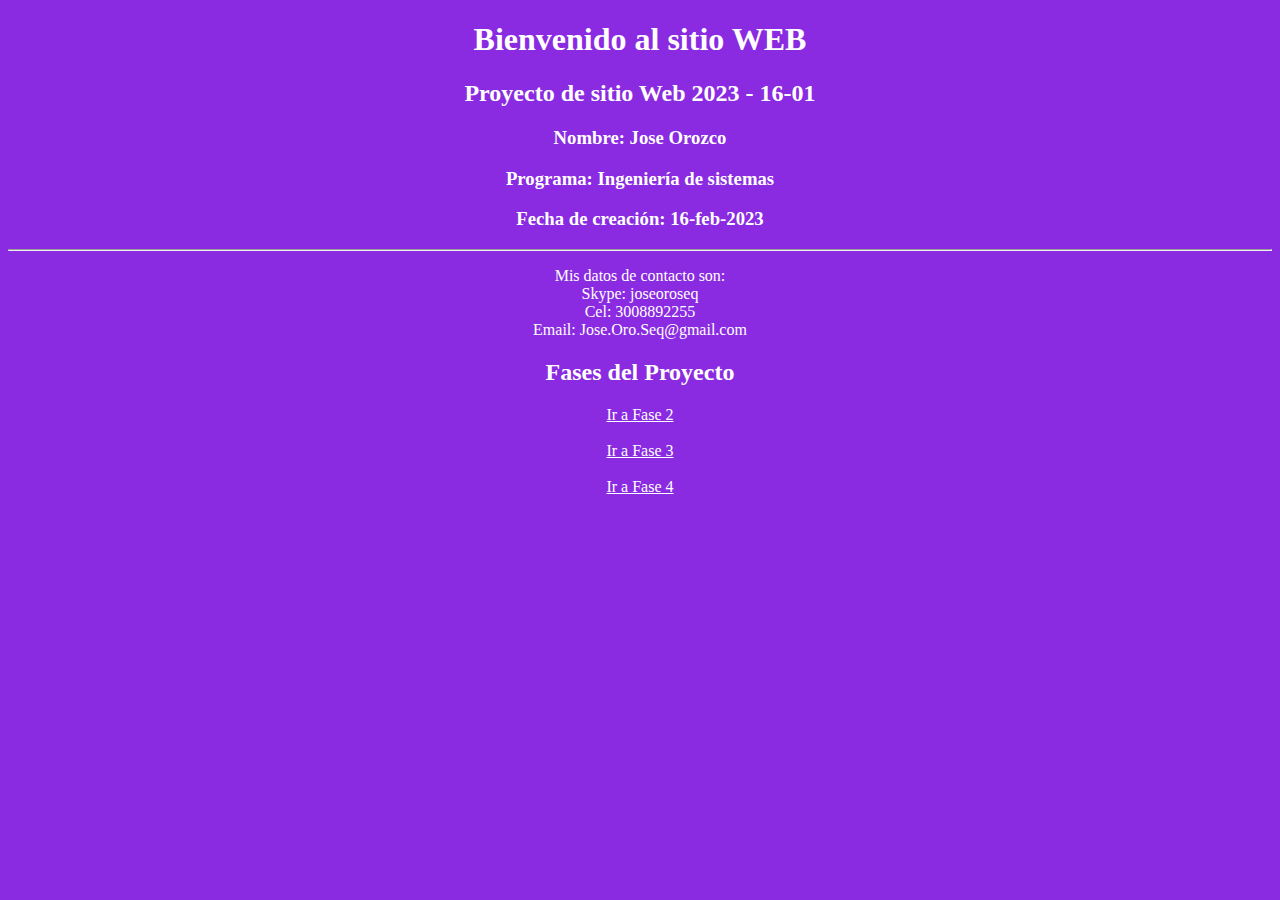
<file: index.html>
<!DOCTYPE html>
<html lang="es">
<head>
    <meta charset="UTF-8">
    <meta http-equiv="X-UA-Compatible" content="IE=edge">
    <meta name="viewport" content="width=device-width, initial-scale=1.0">
    <title>Document</title>
</head>
<style>
    *{
        text-align: center;
        background-color: blueviolet;
        color: white;
    }

</style>
<body>

    <h1>Bienvenido al sitio WEB</h1>
    <h2>Proyecto de sitio Web 2023 - 16-01</h2>
    <h3>Nombre: Jose Orozco</h3>
    <h3>Programa: Ingeniería de sistemas</h3>
    <h3>Fecha de creación: 16-feb-2023</h3>
    <hr>
    <p>Mis datos de contacto son: <br>
        Skype: joseoroseq <br>
        Cel: 3008892255 <br>
        Email: Jose.Oro.Seq@gmail.com <br>
    </p> 
    <h2>Fases del Proyecto</h2>
    <a href="Fase2/design.html">Ir a Fase 2</a> <br> <br>    
    <a href="Fase3/index.html">Ir a Fase 3</a> <br> <br>   
    <a href="Fase4/index.html">Ir a Fase 4</a> <br> <br>    
</body>
</html>
</file>
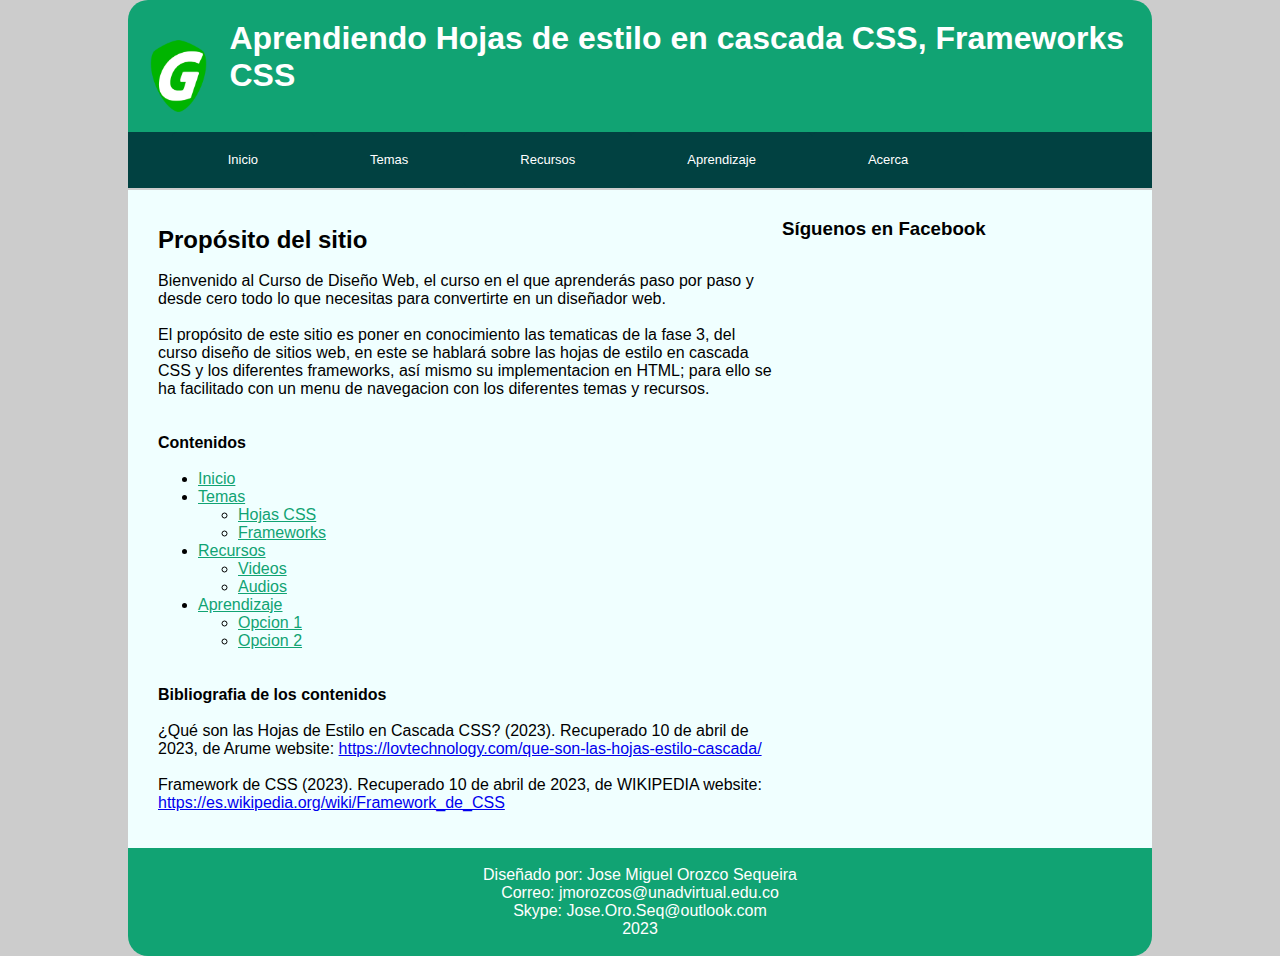
<file: Fase3/index.html>
<!DOCTYPE html>
<html lang="es">
<head>
    <meta charset="UTF-8">
    <meta http-equiv="X-UA-Compatible" content="IE=edge">
    <meta name="viewport" content="width=device-width, initial-scale=1.0">
    <link href="styles.css" rel="stylesheet" type="text/css"/>
    <title>Document</title>
</head>
<body>
    <header>
        <img src="images/Logo2.png" alt="Logo del sitio" height="46px" width="62px" id="logoimage">
        <h1>Aprendiendo Hojas de estilo en cascada CSS, Frameworks CSS</H1></header>
<Nav>
    <ul class="menu">
        <li><a href="index.html">Inicio</a></li>
        <li><a href="#">Temas</a>
            <ul>
                <li><a href="tema1.html">Hojas CSS</a></li>
                <li><a href="tema2.html">Frameworks</a></li>
            </ul>
        </li>
        <li><a href="#">Recursos</a>
        <ul>
            <li><a href="recurso1.html">Videos</a></li>
            <li><a href="recurso2.html">Audios</a></li>
        </ul>
        </li>
        <li><a href="#">Aprendizaje</a>
            <ul>
                <li><a href="#">Opcion 1</a></li>
                <li><a href="#">Opcion 2</a></li>
            </ul>
        </li>
        <li><a href="acerca.html">Acerca</a></li>
    </ul>
</Nav>
    <section>
        <article>
            <br><br>
            <h2>Propósito del sitio</h2> <br>
            <p>Bienvenido al Curso de Diseño Web, el curso en el que aprenderás paso por paso y desde cero todo lo que necesitas para convertirte en un diseñador web. <br> <br>
            El propósito de este sitio es poner en conocimiento las tematicas de la fase 3, del curso diseño de sitios web, en este se hablará sobre las hojas de estilo en cascada CSS y los diferentes frameworks, así mismo su implementacion en HTML; para ello se ha facilitado con un menu de navegacion con los diferentes temas y recursos.</p> <br> <br>
            
                <h4>Contenidos</h4> <br>

                <ul class="tcontenido">
                    <li><a href="index.html">Inicio</a></li>
                    <li><a href="#">Temas</a>
                        <ul>
                            <li><a href="tema1.html">Hojas CSS</a></li>
                            <li><a href="tema2.html">Frameworks</a></li>
                        </ul>
                    </li>
                    <li><a href="#">Recursos</a>
                    <ul>
                        <li><a href="recurso1.html">Videos</a></li>
                        <li><a href="recurso2.html">Audios</a></li>
                    </ul>
                    </li>
                    <li><a href="#">Aprendizaje</a>
                        <ul>
                            <li><a href="#">Opcion 1</a></li>
                            <li><a href="#">Opcion 2</a></li>
                        </ul>
                    </li>
                    
                </ul><br> <br>

                
                <h4>Bibliografia de los contenidos</h4> <br>
                <p>¿Qué son las Hojas de Estilo en Cascada CSS? (2023). Recuperado 10 de abril de 2023, de Arume website: <a href="https://lovtechnology.com/que-son-las-hojas-estilo-cascada/" rel="nofollow" target="_blank">https://lovtechnology.com/que-son-las-hojas-estilo-cascada/</a> </p>
                <br>
                 <p>Framework de CSS (2023). Recuperado 10 de abril de 2023, de WIKIPEDIA website: <a href="https://es.wikipedia.org/wiki/Framework_de_CSS" rel="nofollow" target="_blank">https://es.wikipedia.org/wiki/Framework_de_CSS</a></p> <br> <br>

            </p>
        </article>
        <aside> <br><h3>Síguenos en Facebook</h3> <br>
            <iframe src="https://www.facebook.com/plugins/page.php?href=https%3A%2F%2Ffacebook.com%2FUniversidadUNAD%2F&tabs=timeline&width=340&height=500&small_header=false&adapt_container_width=true&hide_cover=false&show_facepile=true&appId" width="340" height="500" style="border:none;overflow:hidden" scrolling="no" frameborder="0" allowfullscreen="true" allow="autoplay; clipboard-write; encrypted-media; picture-in-picture; web-share"></iframe>
        </aside>
    </section>
    <Footer>
        <br><p>Diseñado por: Jose Miguel Orozco Sequeira</p>
        <p>Correo: jmorozcos@unadvirtual.edu.co</p>
        <p>Skype: Jose.Oro.Seq@outlook.com</p>
        <p>2023</p> <br>
    </Footer>
</body>
</html>
</file>
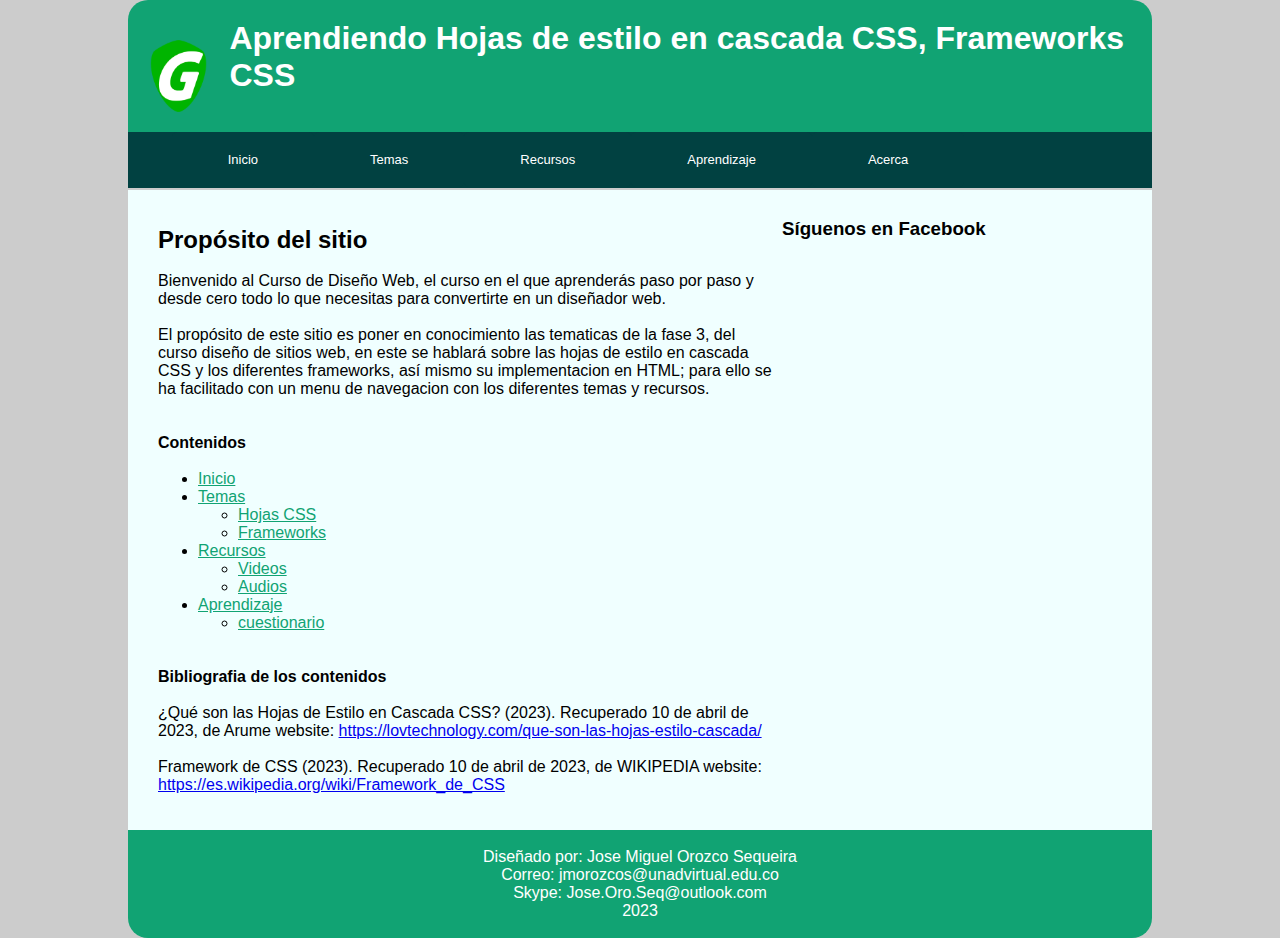
<file: Fase4/index.html>
<!DOCTYPE html>
<html lang="es">
<head>
    <meta charset="UTF-8">
    <meta http-equiv="X-UA-Compatible" content="IE=edge">
    <meta name="viewport" content="width=device-width, initial-scale=1.0">
    <link href="styles.css" rel="stylesheet" type="text/css"/>
    <title>Document</title>
</head>
<body>
    <header>
        <img src="images/Logo2.png" alt="Logo del sitio" height="46px" width="62px" id="logoimage">
        <h1>Aprendiendo Hojas de estilo en cascada CSS, Frameworks CSS</H1></header>
<Nav>
    <ul class="menu">
        <li><a href="index.html">Inicio</a></li>
        <li><a href="#">Temas</a>
            <ul>
                <li><a href="tema1.html">Hojas CSS</a></li>
                <li><a href="tema2.html">Frameworks</a></li>
            </ul>
        </li>
        <li><a href="#">Recursos</a>
        <ul>
            <li><a href="recurso1.html">Videos</a></li>
            <li><a href="recurso2.html">Audios</a></li>
        </ul>
        </li>
        <li><a href="#">Aprendizaje</a>
            <ul>
                <li><a href="cuestionario.html">cuestionario</a></li>
            </ul>
        </li>
        <li><a href="acerca.html">Acerca</a></li>
    </ul>
</Nav>
    <section>
        <article>
            <br><br>
            <h2>Propósito del sitio</h2> <br>
            <p>Bienvenido al Curso de Diseño Web, el curso en el que aprenderás paso por paso y desde cero todo lo que necesitas para convertirte en un diseñador web. <br> <br>
            El propósito de este sitio es poner en conocimiento las tematicas de la fase 3, del curso diseño de sitios web, en este se hablará sobre las hojas de estilo en cascada CSS y los diferentes frameworks, así mismo su implementacion en HTML; para ello se ha facilitado con un menu de navegacion con los diferentes temas y recursos.</p> <br> <br>
            
                <h4>Contenidos</h4> <br>

                <ul class="tcontenido">
                    <li><a href="index.html">Inicio</a></li>
                    <li><a href="#">Temas</a>
                        <ul>
                            <li><a href="tema1.html">Hojas CSS</a></li>
                            <li><a href="tema2.html">Frameworks</a></li>
                        </ul>
                    </li>
                    <li><a href="#">Recursos</a>
                    <ul>
                        <li><a href="recurso1.html">Videos</a></li>
                        <li><a href="recurso2.html">Audios</a></li>
                    </ul>
                    </li>
                    <li><a href="#">Aprendizaje</a>
                        <ul>
                            <li><a href="cuestionario.html">cuestionario</a></li>
                        </ul>
                    </li>
                    
                </ul><br> <br>

                
                <h4>Bibliografia de los contenidos</h4> <br>
                <p>¿Qué son las Hojas de Estilo en Cascada CSS? (2023). Recuperado 10 de abril de 2023, de Arume website: <a href="https://lovtechnology.com/que-son-las-hojas-estilo-cascada/" rel="nofollow" target="_blank">https://lovtechnology.com/que-son-las-hojas-estilo-cascada/</a> </p>
                <br>
                 <p>Framework de CSS (2023). Recuperado 10 de abril de 2023, de WIKIPEDIA website: <a href="https://es.wikipedia.org/wiki/Framework_de_CSS" rel="nofollow" target="_blank">https://es.wikipedia.org/wiki/Framework_de_CSS</a></p> <br> <br>

            </p>
        </article>
        <aside> <br><h3>Síguenos en Facebook</h3> <br>
            <iframe src="https://www.facebook.com/plugins/page.php?href=https%3A%2F%2Ffacebook.com%2FUniversidadUNAD%2F&tabs=timeline&width=340&height=500&small_header=false&adapt_container_width=true&hide_cover=false&show_facepile=true&appId" width="340" height="500" style="border:none;overflow:hidden" scrolling="no" frameborder="0" allowfullscreen="true" allow="autoplay; clipboard-write; encrypted-media; picture-in-picture; web-share"></iframe>
        </aside>
    </section>
    <Footer>
        <br><p>Diseñado por: Jose Miguel Orozco Sequeira</p>
        <p>Correo: jmorozcos@unadvirtual.edu.co</p>
        <p>Skype: Jose.Oro.Seq@outlook.com</p>
        <p>2023</p> <br>
    </Footer>
</body>
</html>
</file>
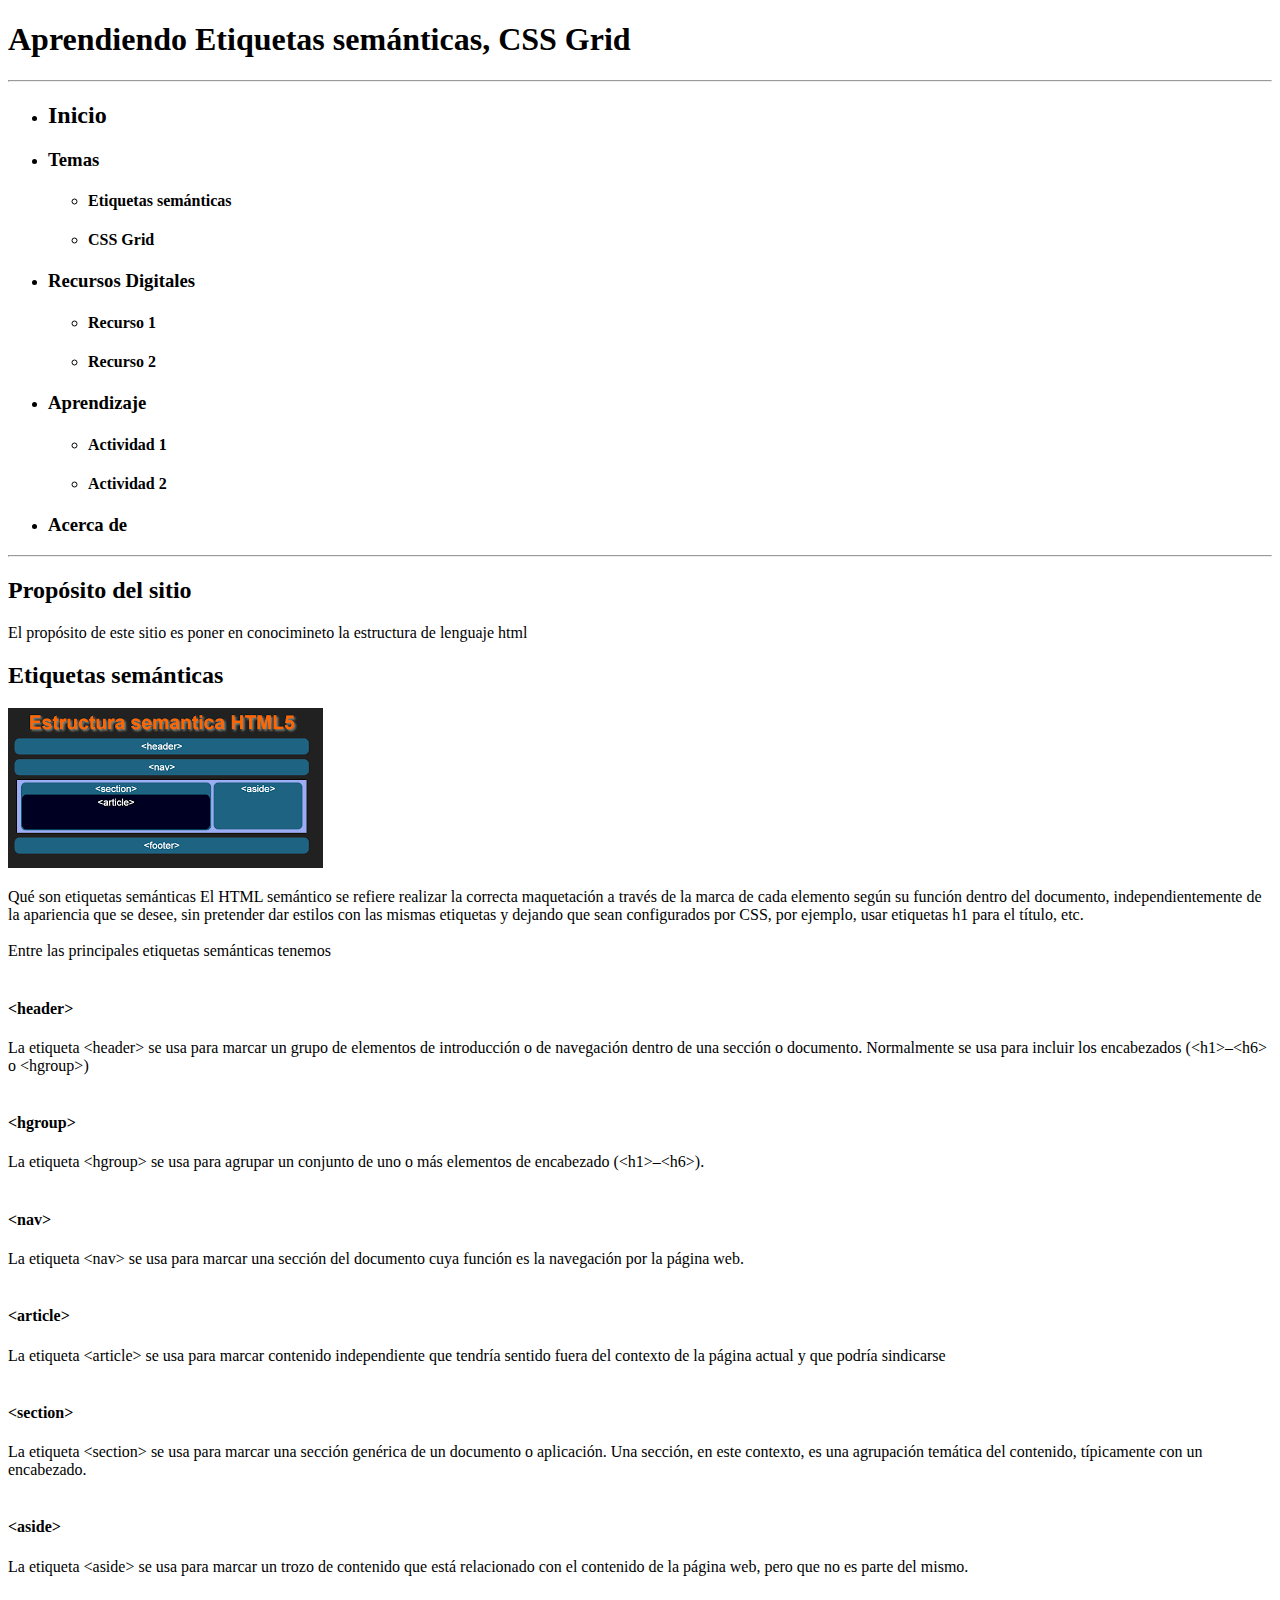
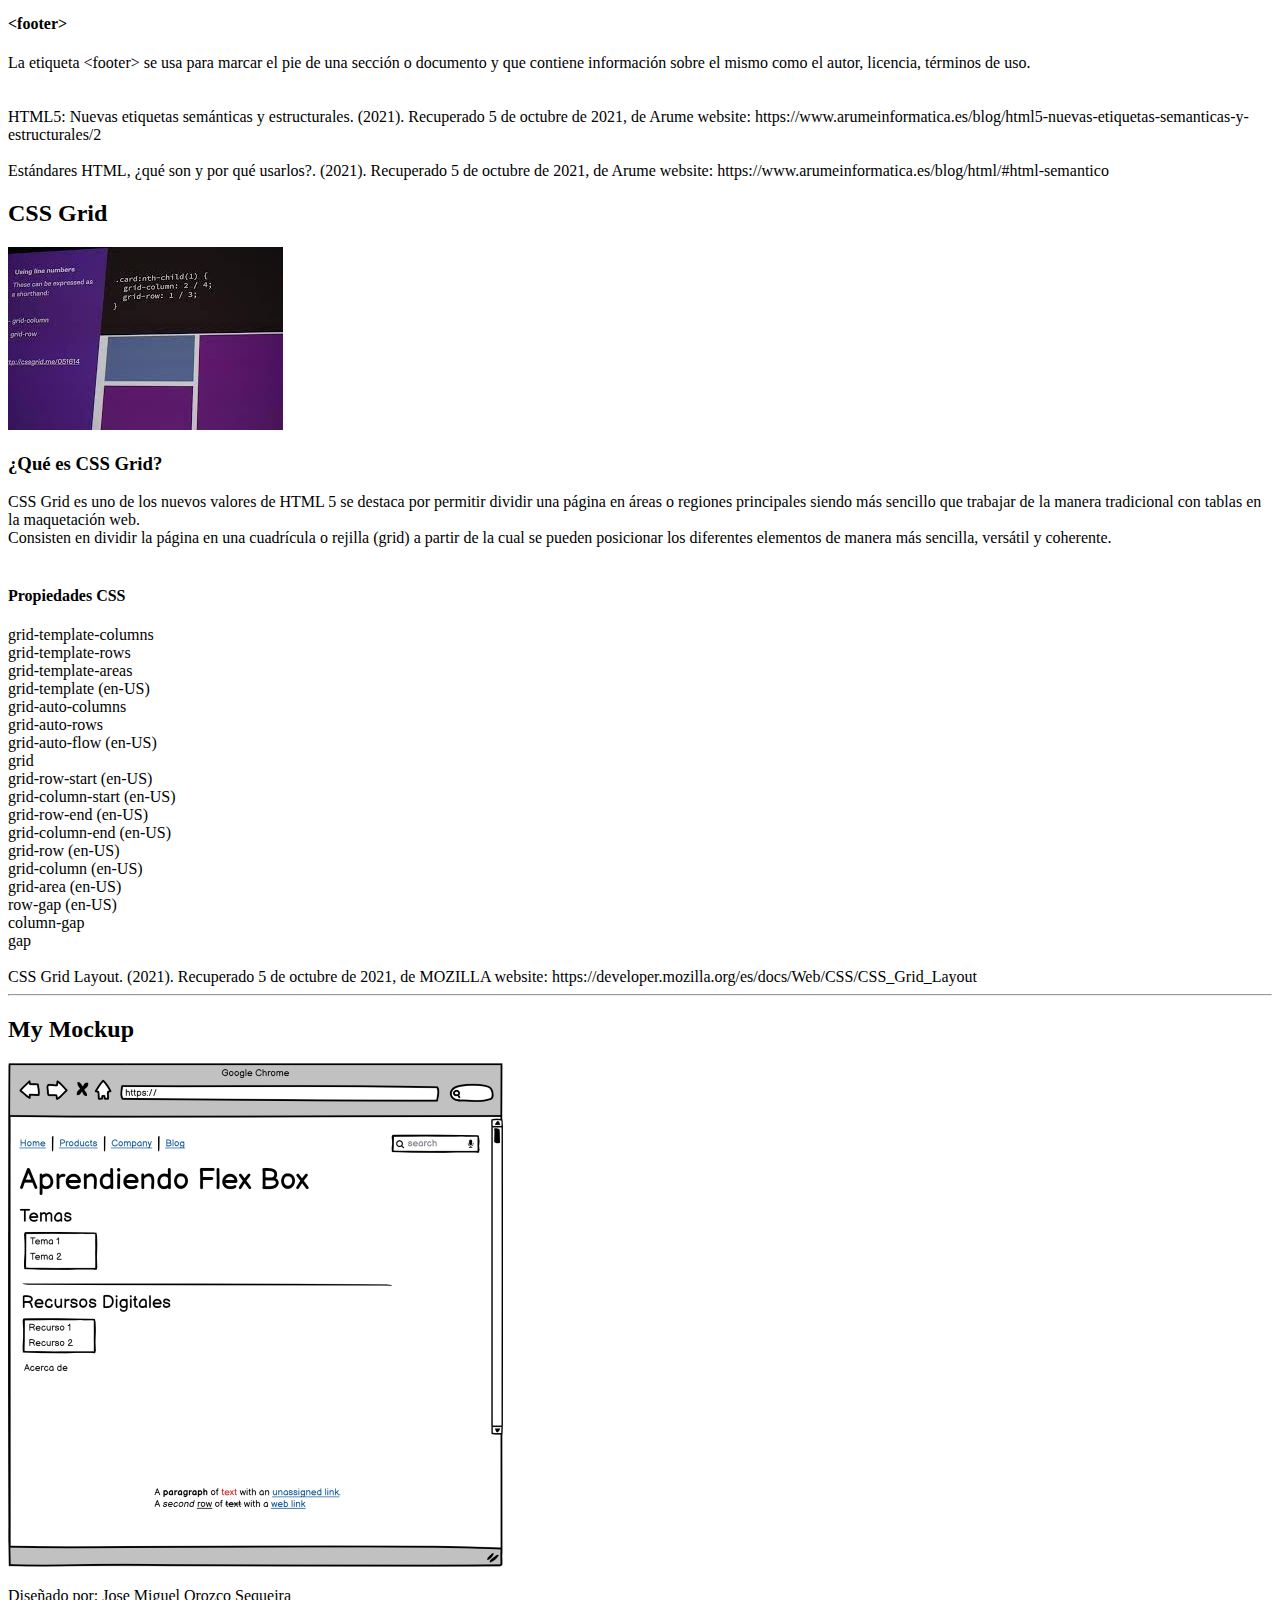
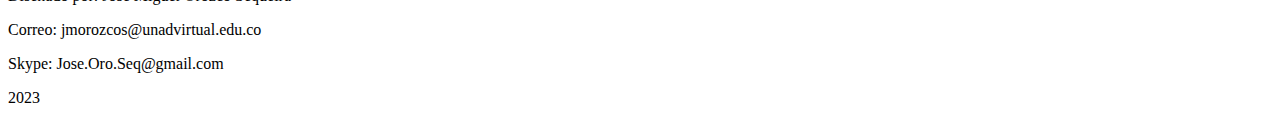
<file: Fase2/design.html>
<!DOCTYPE html>
<html lang="es">
<head>
    <meta charset="UTF-8">
    <meta http-equiv="X-UA-Compatible" content="IE=edge">
    <meta name="viewport" content="width=device-width, initial-scale=1.0">
    <title>Document</title>
</head>
<body>
    <header>
        <h1>Aprendiendo Etiquetas semánticas, CSS Grid</h1>
    </header>
    <hr>
        <nav>
            <ul>
                <li><h2>Inicio</h2></li>
                <li><h3>Temas</h3></li>
                <ul>
                    <li><h4>Etiquetas semánticas</h4></li>
                    <li><h4>CSS Grid</h4></li>
                </ul>
                <li><h3>Recursos Digitales</h3></li>
                <ul>
                    <li><h4>Recurso 1</h4></li>
                    <li><h4>Recurso 2</h4></li>
                </ul>
                <li><h3>Aprendizaje</h3></li>
                <ul>
                    <li><h4>Actividad 1</h4></li>
                    <li><h4>Actividad 2</h4></li>
                </ul>

                <li><h3>Acerca de</h3></li>

            </ul>
        </nav>
    <hr>
    <!-- Contenido principal de la página -->
    <main>
        <section>
            <h2>Propósito del sitio</h2>
            <p>El propósito de este sitio es poner en conocimineto la estructura de lenguaje html </p>
            <article>
                <h2>Etiquetas semánticas</h2>
                <img src="img/semantica1.png" alt="Digitales">
                <p> Qué son etiquetas semánticas
                    El HTML semántico se refiere realizar la correcta maquetación a través de la marca de cada elemento según su función dentro del documento, independientemente de la apariencia que se desee, sin pretender dar estilos con las mismas etiquetas y dejando que sean configurados por CSS, por ejemplo, usar etiquetas h1 para el título, etc. <br> <br>
                    Entre las principales etiquetas semánticas tenemos <br></br>
<h4>&lt;header&gt;</h4>
La etiqueta &lt;header&gt; se usa para marcar un grupo de elementos de introducción o de navegación dentro de una sección o documento. Normalmente se usa para incluir los encabezados (&lt;h1&gt;–&lt;h6&gt; o &lt;hgroup&gt;) <br> <br>
<h4>&lt;hgroup&gt;</h4>
La etiqueta &lt;hgroup&gt; se usa para agrupar un conjunto de uno o más elementos de encabezado (&lt;h1&gt;–&lt;h6&gt;). <br> <br>
<h4>&lt;nav&gt;</h4>
La etiqueta &lt;nav&gt; se usa para marcar una sección del documento cuya función es la navegación por la página web. <br> <br>
<h4>&lt;article&gt;</h4>
La etiqueta &lt;article&gt; se usa para marcar contenido independiente que tendría sentido fuera del contexto de la página actual y que podría sindicarse <br> <br>
<h4>&lt;section&gt;</h4>
La etiqueta &lt;section&gt; se usa para marcar una sección genérica de un documento o aplicación. Una sección, en este contexto, es una agrupación temática del contenido, típicamente con un encabezado. <br> <br>
<h4>&lt;aside&gt;</h4>
La etiqueta &lt;aside&gt; se usa para marcar un trozo de contenido que está relacionado con el contenido de la página web, pero que no es parte del mismo. <br> <br>
<h4>&lt;footer&gt;</h4>
La etiqueta &lt;footer&gt; se usa para marcar el pie de una sección o documento y que contiene información sobre el mismo como el autor, licencia, términos de uso. <br> <br> <br>

HTML5: Nuevas etiquetas semánticas y estructurales. (2021). Recuperado 5 de octubre de 2021, de Arume website: https://www.arumeinformatica.es/blog/html5-nuevas-etiquetas-semanticas-y-estructurales/2 <br> <br>

Estándares HTML, ¿qué son y por qué usarlos?. (2021). Recuperado 5 de octubre de 2021, de Arume website: https://www.arumeinformatica.es/blog/html/#html-semantico

                </p>
                
            </article>
            <h2>CSS Grid</h2>
            <img src="img/CSS.jfif" alt="D">
            <p> <h3>¿Qué es CSS Grid?</h3>
                CSS Grid es uno de los nuevos valores de HTML 5 se destaca por permitir dividir una página en áreas o regiones principales siendo más sencillo que trabajar de la manera tradicional con tablas en la maquetación web. <br>
                Consisten en dividir la página en una cuadrícula o rejilla (grid) a partir de la cual se pueden posicionar los diferentes elementos de manera más sencilla, versátil y coherente. <br> <br>
                
                <h4>Propiedades CSS</h4>

                grid-template-columns <br>
                grid-template-rows <br>
                grid-template-areas <br>
                grid-template (en-US) <br>
                grid-auto-columns <br>
                grid-auto-rows <br>
                grid-auto-flow (en-US) <br>
                grid <br>
                grid-row-start (en-US) <br>
                grid-column-start (en-US) <br>
                grid-row-end (en-US) <br>
                grid-column-end (en-US) <br>
                grid-row (en-US) <br>
                grid-column (en-US) <br>
                grid-area (en-US) <br>
                row-gap (en-US) <br>
                column-gap <br>
                gap <br> <br>
            
            CSS Grid Layout. (2021). Recuperado 5 de octubre de 2021, de MOZILLA website: https://developer.mozilla.org/es/docs/Web/CSS/CSS_Grid_Layout <br>
        
        </section>
    </main>

    <hr>
    <h2>My Mockup</h2>

    <img src="img/Wireframe1.png" alt="Mockup">

    <Footer>
        <p>Diseñado por: Jose Miguel Orozco Sequeira</p>
        <p>Correo: jmorozcos@unadvirtual.edu.co</p>
        <p>Skype: Jose.Oro.Seq@gmail.com</p>
        <p>2023</p>
    </Footer>
    
</body>
</html>
</file>
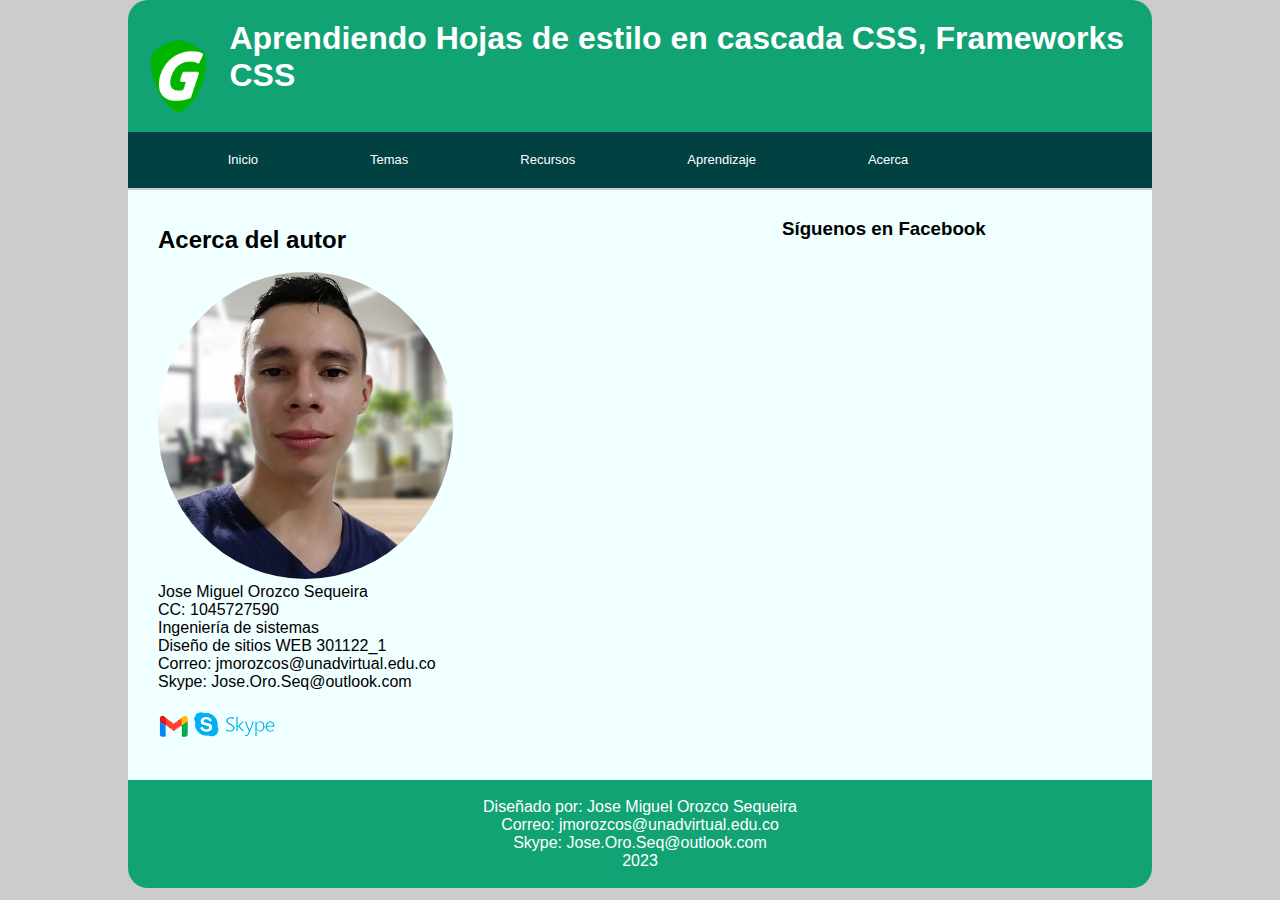
<file: Fase3/acerca.html>
<!DOCTYPE html>
<html lang="es">
<head>
    <meta charset="UTF-8">
    <meta http-equiv="X-UA-Compatible" content="IE=edge">
    <meta name="viewport" content="width=device-width, initial-scale=1.0">
    <link rel="stylesheet" type="text/css" href="styles.css"/>
    <title>Document</title>
</head>
<body>
    <header>
        <img src="images/Logo2.png" alt="Logo del sitio" height="46px" width="62px" id="logoimage">
        <h1>Aprendiendo Hojas de estilo en cascada CSS, Frameworks CSS</H1></header>
<Nav>
    <ul class="menu">
        <li><a href="index.html">Inicio</a></li>
        <li><a href="#">Temas</a>
            <ul>
                <li><a href="tema1.html">Hojas CSS</a></li>
                <li><a href="tema2.html">Frameworks</a></li>
            </ul>
        </li>
        <li><a href="#">Recursos</a>
        <ul>
            <li><a href="recurso1.html">Videos</a></li>
            <li><a href="recurso2.html">Audios</a></li>
        </ul>
        </li>
        <li><a href="#">Aprendizaje</a>
            <ul>
                <li><a href="#">Opcion 1</a></li>
                <li><a href="#">Opcion 2</a></li>
            </ul>
        </li>
        <li><a href="acerca.html">Acerca</a></li>
    </ul>
</Nav>
    <section>
        <article>
            <br><br>
            
            <h2>Acerca del autor</h2> <br>
            <img src="images/profile.png" alt="" id="imgprofile"> <br>
            <p>Jose Miguel Orozco Sequeira</p>
            <p>CC: 1045727590</p>
            <p>Ingeniería de sistemas</p>
            <p>Diseño de sitios WEB 301122_1</p>
            <p>Correo: jmorozcos@unadvirtual.edu.co</p>
            <p>Skype: Jose.Oro.Seq@outlook.com</p>
            <br>
            <a id="gmail-icon" href="https://mail.google.com/" rel="nofollow" target="_blank"><img src="images/link-gmail.png" alt="Facebook"></a>

            <a id="skype-icon" href="https://join.skype.com/invite/t0SenybDRQLU" rel="nofollow" target="_blank"><img src="images/link-skype.png" alt="Facebook"></a>

            <br> <br> <br>

        </article>
        <aside> <br><h3>Síguenos en Facebook</h3> <br>
            <iframe src="https://www.facebook.com/plugins/page.php?href=https%3A%2F%2Ffacebook.com%2FUniversidadUNAD%2F&tabs=timeline&width=340&height=500&small_header=false&adapt_container_width=true&hide_cover=false&show_facepile=true&appId" width="340" height="500" style="border:none;overflow:hidden" scrolling="no" frameborder="0" allowfullscreen="true" allow="autoplay; clipboard-write; encrypted-media; picture-in-picture; web-share"></iframe>
        </aside>
    </section>
    <Footer>
        <br><p>Diseñado por: Jose Miguel Orozco Sequeira</p>
        <p>Correo: jmorozcos@unadvirtual.edu.co</p>
        <p>Skype: Jose.Oro.Seq@outlook.com</p>
        <p>2023</p> <br>
    </Footer>
</body>
</html>
</file>
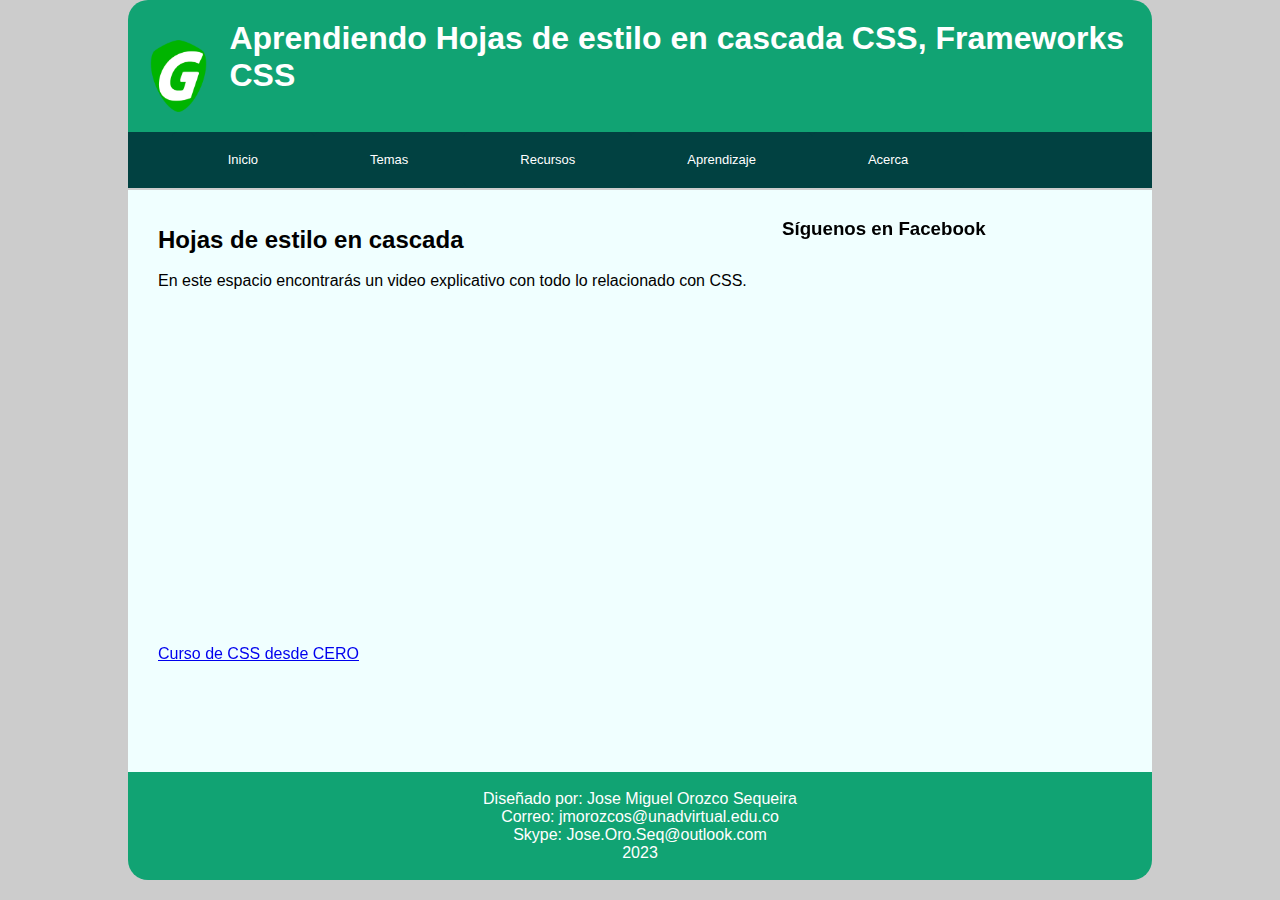
<file: Fase3/recurso1.html>
<!DOCTYPE html>
<html lang="es">
<head>
    <meta charset="UTF-8">
    <meta http-equiv="X-UA-Compatible" content="IE=edge">
    <meta name="viewport" content="width=device-width, initial-scale=1.0">
    <link rel="stylesheet" type="text/css" href="styles.css"/>
    <title>Document</title>
</head>
<body>
    <header>
        <img src="images/Logo2.png" alt="Logo del sitio" height="46px" width="62px" id="logoimage">
        <h1>Aprendiendo Hojas de estilo en cascada CSS, Frameworks CSS</H1></header>
<Nav>
    <ul class="menu">
        <li><a href="index.html">Inicio</a></li>
        <li><a href="#">Temas</a>
            <ul>
                <li><a href="tema1.html">Hojas CSS</a></li>
                <li><a href="tema2.html">Frameworks</a></li>
            </ul>
        </li>
        <li><a href="#">Recursos</a>
        <ul>
            <li><a href="recurso1.html">Videos</a></li>
            <li><a href="recurso2.html">Audios</a></li>
        </ul>
        </li>
        <li><a href="#">Aprendizaje</a>
            <ul>
                <li><a href="#">Opcion 1</a></li>
                <li><a href="#">Opcion 2</a></li>
            </ul>
        </li>
        <li><a href="acerca.html">Acerca</a></li>
    </ul>
</Nav>
    <section>
        <article>
            <br><br>
            
            <h2>Hojas de estilo en cascada</h2> <br>
            <p>En este espacio encontrarás un video explicativo con todo lo relacionado con CSS.</p> <br>

            <iframe width="560" height="315" src="https://www.youtube.com/embed/9qVOVJ-z2o4" title="YouTube video player" frameborder="0" allow="accelerometer; autoplay; clipboard-write; encrypted-media; gyroscope; picture-in-picture" allowfullscreen></iframe> <br> <br>
            
            <a href="https://www.youtube.com/watch?v=9qVOVJ-z2o4" rel="nofollow" target="_blank">Curso de CSS desde CERO</a>

        </article>
        <aside> <br><h3>Síguenos en Facebook</h3> <br>
            <iframe src="https://www.facebook.com/plugins/page.php?href=https%3A%2F%2Ffacebook.com%2FUniversidadUNAD%2F&tabs=timeline&width=340&height=500&small_header=false&adapt_container_width=true&hide_cover=false&show_facepile=true&appId" width="340" height="500" style="border:none;overflow:hidden" scrolling="no" frameborder="0" allowfullscreen="true" allow="autoplay; clipboard-write; encrypted-media; picture-in-picture; web-share"></iframe>
        </aside>
    </section>
    <Footer>
        <br><p>Diseñado por: Jose Miguel Orozco Sequeira</p>
        <p>Correo: jmorozcos@unadvirtual.edu.co</p>
        <p>Skype: Jose.Oro.Seq@outlook.com</p>
        <p>2023</p> <br>
    </Footer>
</body>
</html>
</file>
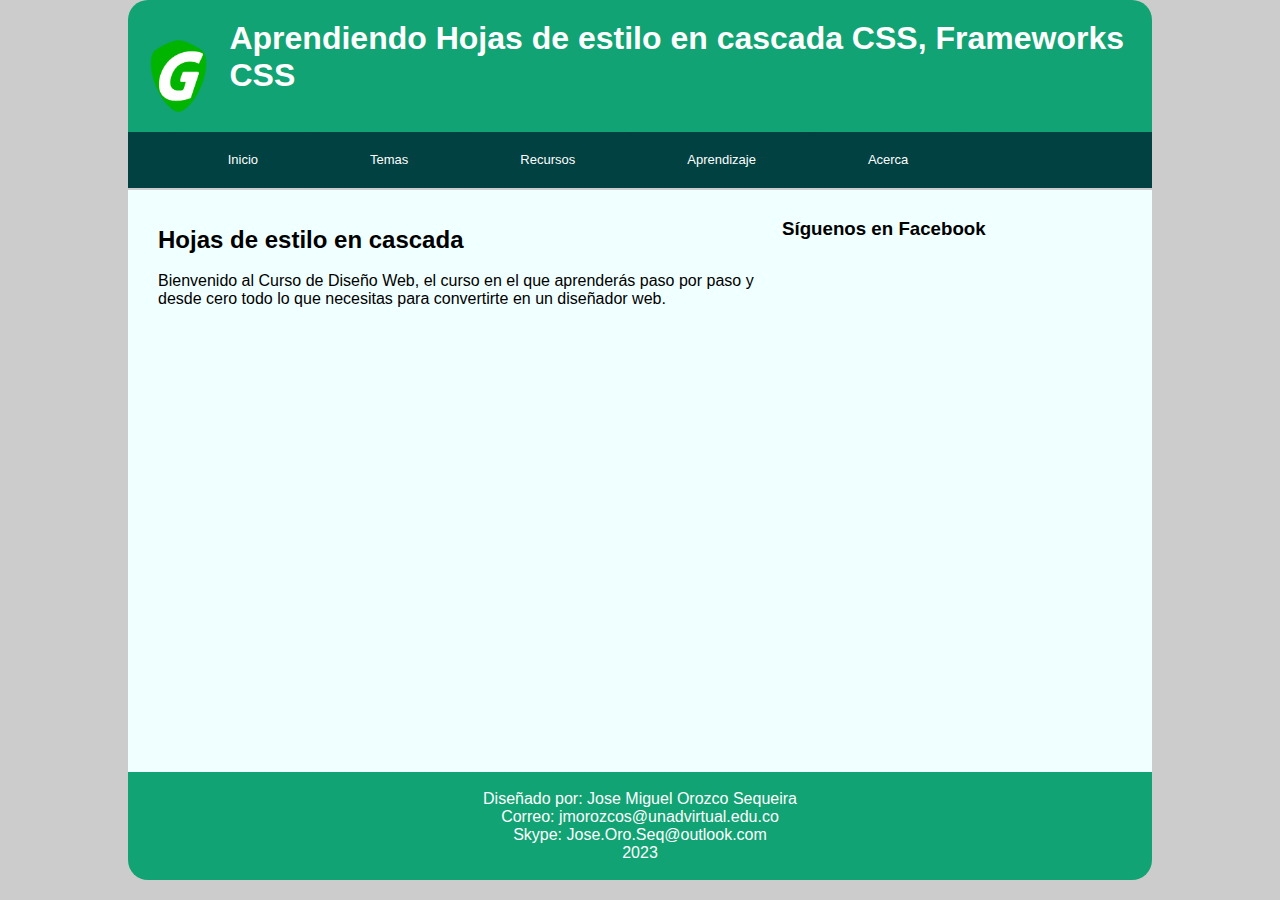
<file: Fase3/recurso2.html>
<!DOCTYPE html>
<html lang="es">
<head>
    <meta charset="UTF-8">
    <meta http-equiv="X-UA-Compatible" content="IE=edge">
    <meta name="viewport" content="width=device-width, initial-scale=1.0">
    <link rel="stylesheet" type="text/css" href="styles.css"/>
    <title>Document</title>
</head>
<body>
    <header>
        <img src="images/Logo2.png" alt="Logo del sitio" height="46px" width="62px" id="logoimage">
        <h1>Aprendiendo Hojas de estilo en cascada CSS, Frameworks CSS</H1></header>
<Nav>
    <ul class="menu">
        <li><a href="index.html">Inicio</a></li>
        <li><a href="#">Temas</a>
            <ul>
                <li><a href="tema1.html">Hojas CSS</a></li>
                <li><a href="tema2.html">Frameworks</a></li>
            </ul>
        </li>
        <li><a href="#">Recursos</a>
        <ul>
            <li><a href="recurso1.html">Videos</a></li>
            <li><a href="recurso2.html">Audios</a></li>
        </ul>
        </li>
        <li><a href="#">Aprendizaje</a>
            <ul>
                <li><a href="#">Opcion 1</a></li>
                <li><a href="#">Opcion 2</a></li>
            </ul>
        </li>
        <li><a href="acerca.html">Acerca</a></li>
    </ul>
</Nav>
    <section>
        <article>
            <br><br>
            
            <h2>Hojas de estilo en cascada</h2> <br>
            <p id="P1">
                Bienvenido al Curso de Diseño Web, el curso en el que aprenderás paso por paso y desde cero todo lo que necesitas para convertirte en un diseñador web.
            </p> <br>
            <iframe width="560" height="315" src="https://www.youtube.com/embed/kUldWAdmee8" title="YouTube video player" frameborder="0" allow="accelerometer; autoplay; clipboard-write; encrypted-media; gyroscope; picture-in-picture" allowfullscreen></iframe>

        </article>
        <aside> <br><h3>Síguenos en Facebook</h3> <br>
            <iframe src="https://www.facebook.com/plugins/page.php?href=https%3A%2F%2Ffacebook.com%2FUniversidadUNAD%2F&tabs=timeline&width=340&height=500&small_header=false&adapt_container_width=true&hide_cover=false&show_facepile=true&appId" width="340" height="500" style="border:none;overflow:hidden" scrolling="no" frameborder="0" allowfullscreen="true" allow="autoplay; clipboard-write; encrypted-media; picture-in-picture; web-share"></iframe>
        </aside>
    </section>
    <Footer>
        <br><p>Diseñado por: Jose Miguel Orozco Sequeira</p>
        <p>Correo: jmorozcos@unadvirtual.edu.co</p>
        <p>Skype: Jose.Oro.Seq@outlook.com</p>
        <p>2023</p> <br>
    </Footer>
</body>
</html>
</file>
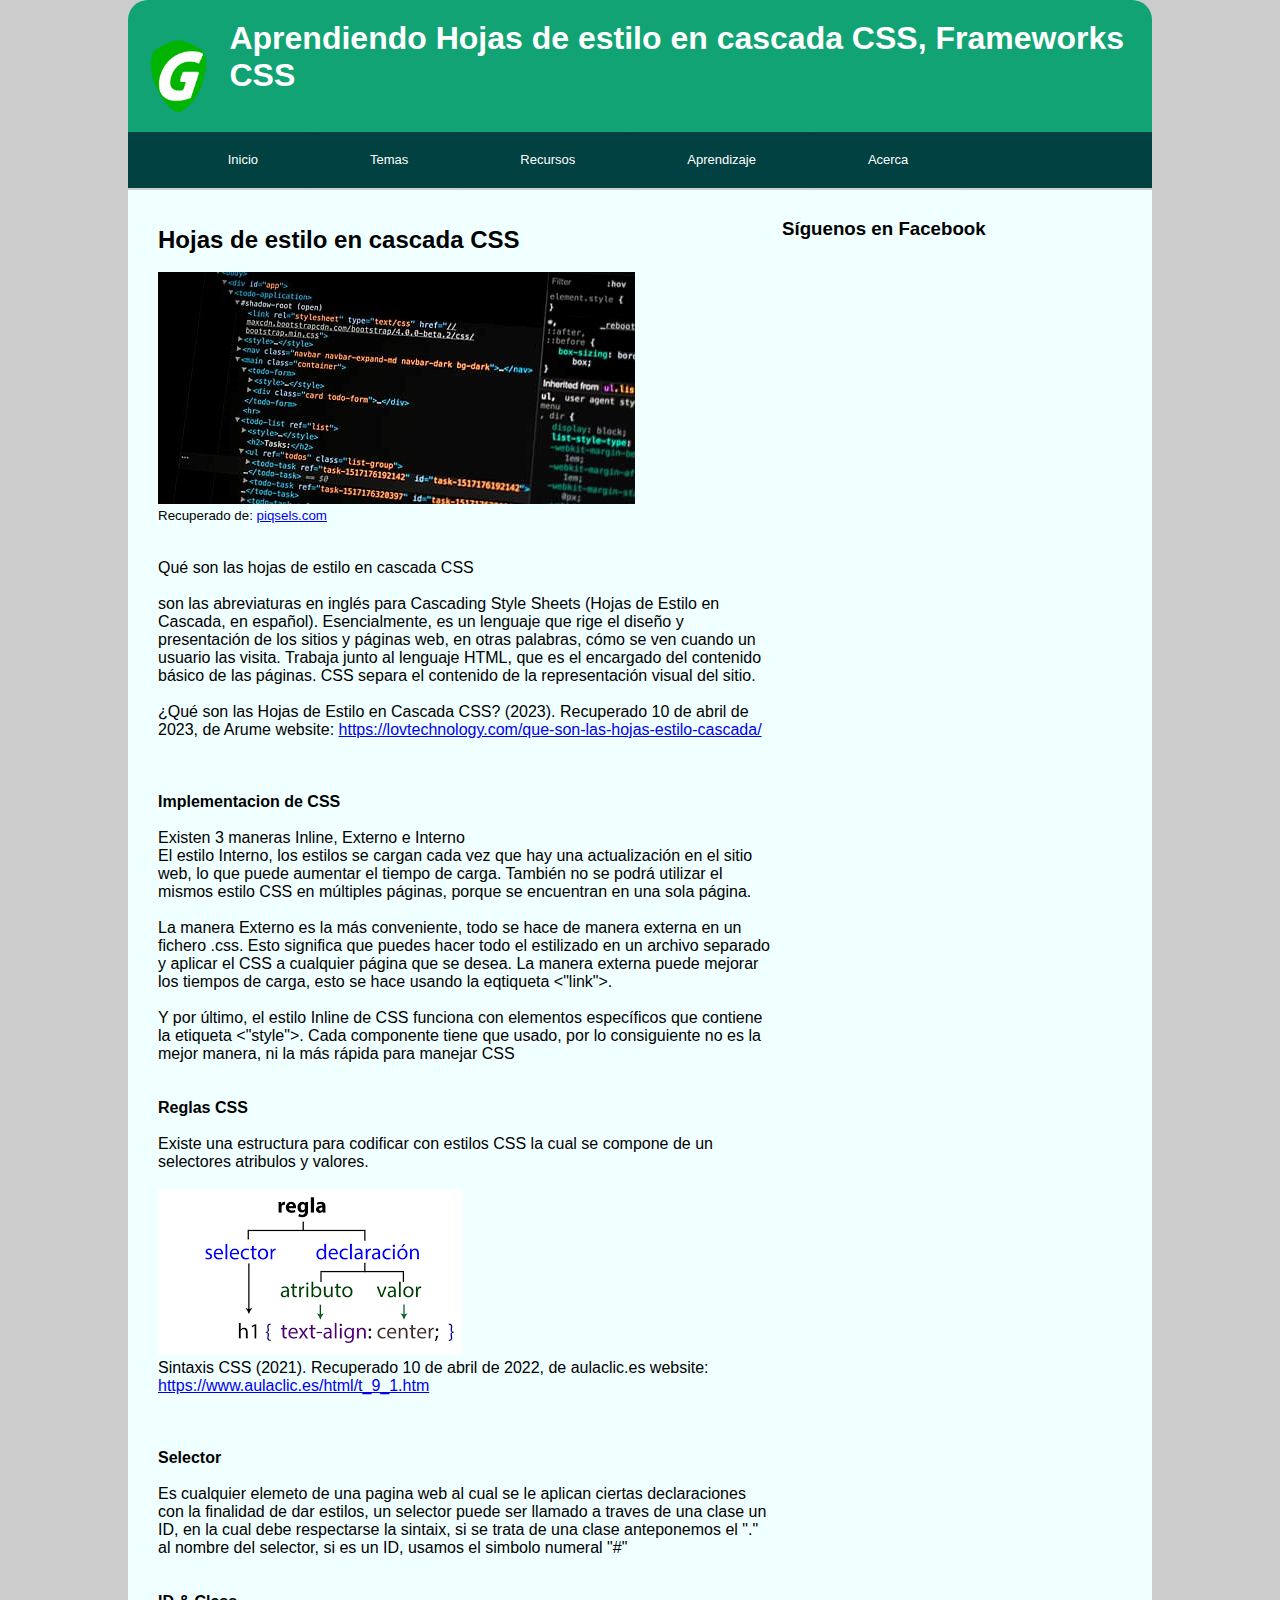
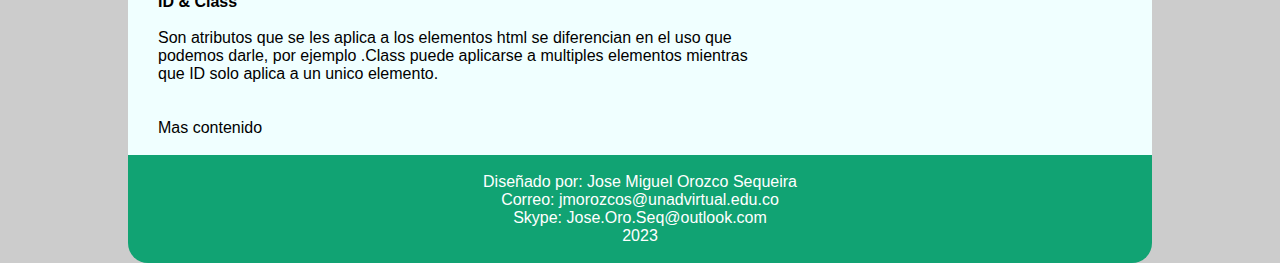
<file: Fase3/tema1.html>
<!DOCTYPE html>
<html lang="es">
<head>
    <meta charset="UTF-8">
    <meta http-equiv="X-UA-Compatible" content="IE=edge">
    <meta name="viewport" content="width=device-width, initial-scale=1.0">
    <link rel="stylesheet" type="text/css" href="styles.css"/>
    <title>Document</title>
</head>
<body>
    <header>
        <img src="images/Logo2.png" alt="Logo del sitio" height="46px" width="62px" id="logoimage">
        <h1>Aprendiendo Hojas de estilo en cascada CSS, Frameworks CSS</H1></header>
<Nav>
    <ul class="menu">
        <li><a href="index.html">Inicio</a></li>
        <li><a href="#">Temas</a>
            <ul>
                <li><a href="tema1.html">Hojas CSS</a></li>
                <li><a href="tema2.html">Frameworks</a></li>
            </ul>
        </li>
        <li><a href="#">Recursos</a>
        <ul>
            <li><a href="recurso1.html">Videos</a></li>
            <li><a href="recurso2.html">Audios</a></li>
        </ul>
        </li>
        <li><a href="#">Aprendizaje</a>
            <ul>
                <li><a href="#">Opcion 1</a></li>
                <li><a href="#">Opcion 2</a></li>
            </ul>
        </li>
        <li><a href="acerca.html">Acerca</a></li>
    </ul>
</Nav>
    <section>
        <article>
            <br><br>
            
            <h2>Hojas de estilo en cascada CSS</h2> <br>
            <img src="images/code-text-screen.jpg" alt="Hojas de estilo"> <br>
            <p id="foto1">Recuperado de: <a href="https://www.piqsels.com/es/search?q=captura+de+pantalla&page=3" rel="nofollow" target="_blank">piqsels.com</a> </p> 
            <br><br>
            
            <p> Qué son las hojas de estilo en cascada  CSS <br><br>son las abreviaturas en inglés para Cascading Style Sheets (Hojas de Estilo en Cascada, en español). Esencialmente, es un lenguaje que rige el diseño y presentación de los sitios y páginas web, en otras palabras, cómo se ven cuando un usuario las visita. Trabaja junto al lenguaje HTML, que es el encargado del contenido básico de las páginas. CSS separa el contenido de la representación visual del sitio. <br> <br>

            <p>¿Qué son las Hojas de Estilo en Cascada CSS? (2023). Recuperado 10 de abril de 2023, de Arume website: <a href="https://lovtechnology.com/que-son-las-hojas-estilo-cascada/" rel="nofollow" target="_blank">https://lovtechnology.com/que-son-las-hojas-estilo-cascada/</a> </p>
            <br><br> <br>
            <h4>Implementacion de CSS</h4> <br>
            <p>Existen 3 maneras Inline, Externo e Interno</p>
            <p>El estilo Interno, los estilos se cargan cada vez que hay una actualización en el sitio web, lo que puede aumentar el tiempo de carga. También no se podrá utilizar el mismos estilo CSS en múltiples páginas, porque se encuentran en una sola página.
            <br> <br>
            La manera Externo  es la más conveniente, todo se hace de manera externa en un fichero .css. Esto significa que puedes hacer todo el estilizado en un archivo separado y aplicar el CSS a cualquier página que se desea. La manera  externa puede mejorar los tiempos de carga, esto se hace usando la eqtiqueta <"link">.
            <br> <br>
            Y por último, el estilo Inline de CSS funciona con elementos específicos que contiene la etiqueta <"style">. Cada componente tiene que usado, por lo consiguiente no es la mejor manera, ni la más rápida para manejar CSS </p>
            <br> <br>

            <h4>Reglas CSS</h4> <br>
            <p>Existe una estructura para codificar con estilos CSS la cual se compone de un selectores atribulos y valores.</p>  <br>
            <img src="images/regla-css.png" alt="">
            <p>Sintaxis CSS (2021). Recuperado 10 de abril de 2022, de aulaclic.es website: <a href="https://www.aulaclic.es/html/t_9_1.htm" rel="nofollow" target="_blank">https://www.aulaclic.es/html/t_9_1.htm</a></p>
            <br> <br> <br>

            <h4>Selector</h4> <br>
            <p>Es cualquier elemeto de una pagina web al cual se le aplican ciertas declaraciones con la finalidad de dar estilos, un selector puede ser llamado a traves de una clase un ID, en la cual debe respectarse la sintaix, si se trata de una clase anteponemos el "." al nombre del selector,  si es un ID, usamos el simbolo numeral "#" </p> <br> <br>

            <h4>ID & Class</h4> <br>
            <p>Son atributos que se les aplica a los elementos html se diferencian en el uso que podemos darle, por ejemplo .Class puede aplicarse a multiples elementos mientras que ID solo aplica a un unico elemento.</p> <br> <br>
            
            <p>Mas contenido</p> <br>

        </article>
        <aside> <br><h3>Síguenos en Facebook</h3> <br>
            <iframe src="https://www.facebook.com/plugins/page.php?href=https%3A%2F%2Ffacebook.com%2FUniversidadUNAD%2F&tabs=timeline&width=340&height=500&small_header=false&adapt_container_width=true&hide_cover=false&show_facepile=true&appId" width="340" height="500" style="border:none;overflow:hidden" scrolling="no" frameborder="0" allowfullscreen="true" allow="autoplay; clipboard-write; encrypted-media; picture-in-picture; web-share"></iframe>
        </aside>
    </section>
    <Footer>
        <br><p>Diseñado por: Jose Miguel Orozco Sequeira</p>
        <p>Correo: jmorozcos@unadvirtual.edu.co</p>
        <p>Skype: Jose.Oro.Seq@outlook.com</p>
        <p>2023</p> <br>
    </Footer>
</body>
</html>
</file>
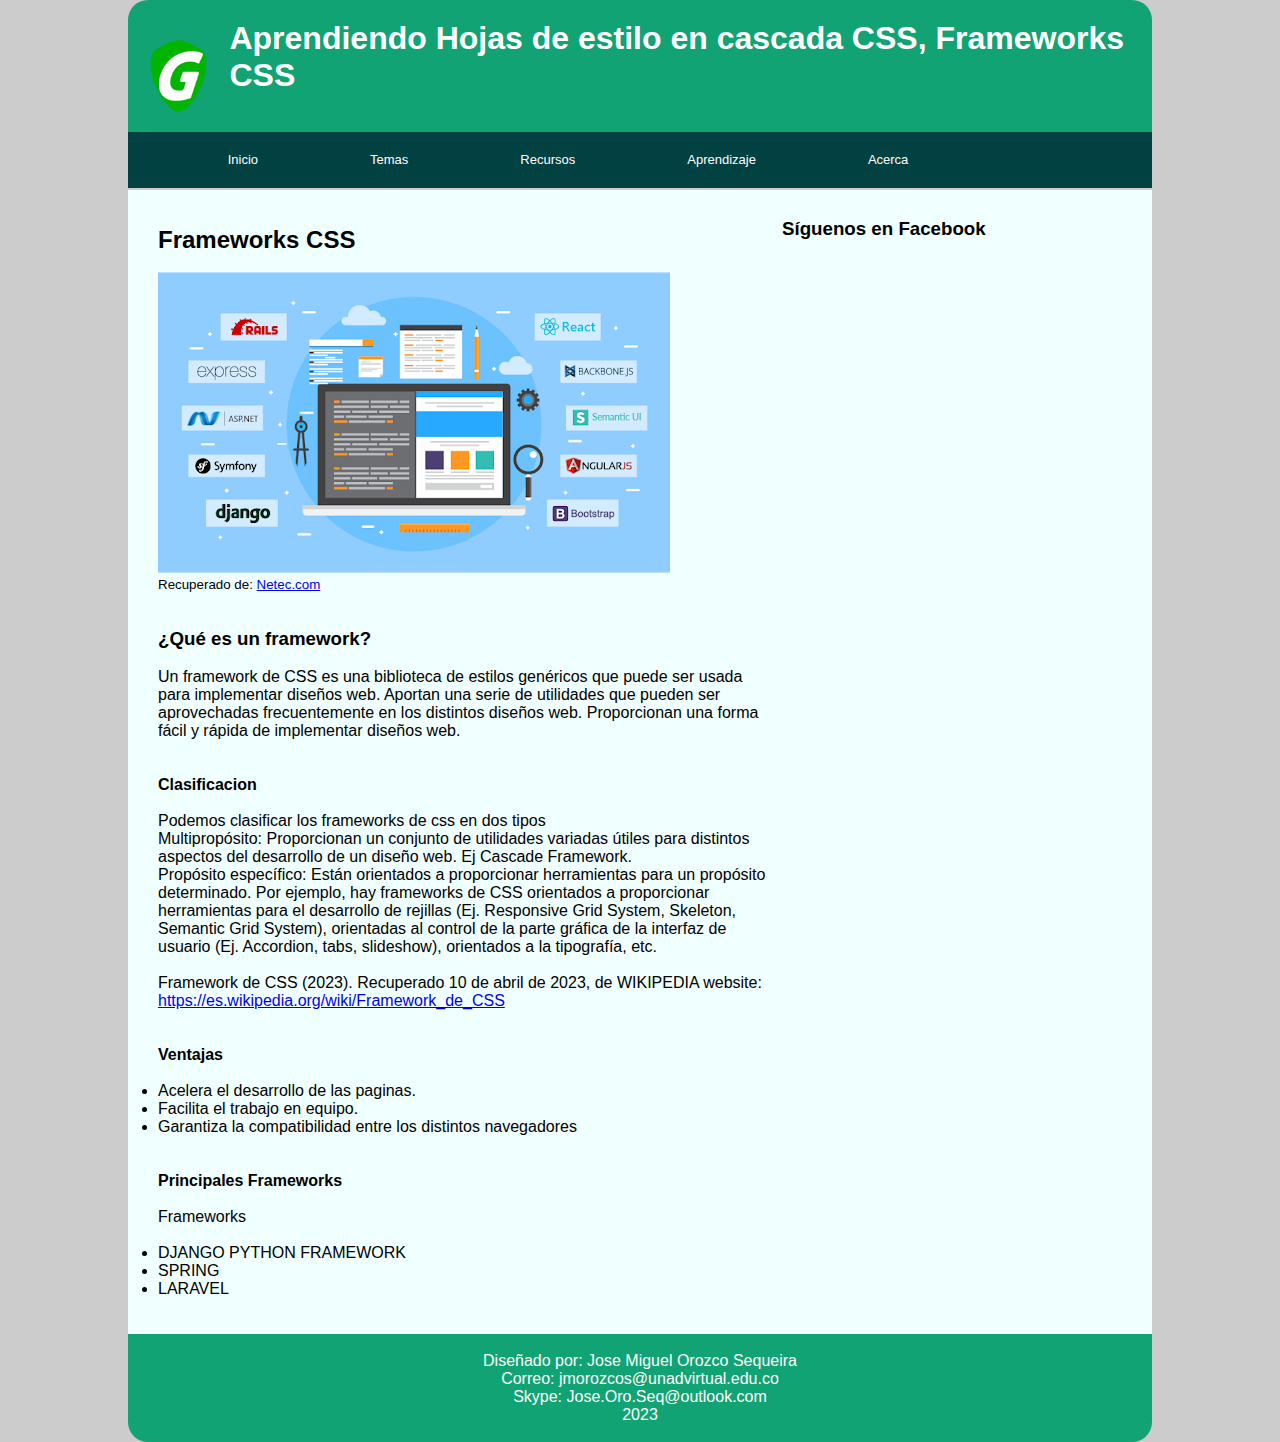
<file: Fase3/tema2.html>
<!DOCTYPE html>
<html lang="es">
<head>
    <meta charset="UTF-8">
    <meta http-equiv="X-UA-Compatible" content="IE=edge">
    <meta name="viewport" content="width=device-width, initial-scale=1.0">
    <link rel="stylesheet" type="text/css" href="styles.css"/>
    <title>Document</title>
</head>
<body>
    <header>
        <img src="images/Logo2.png" alt="Logo del sitio" height="46px" width="62px" id="logoimage">
        <h1>Aprendiendo Hojas de estilo en cascada CSS, Frameworks CSS</H1></header>
<Nav>
    <ul class="menu">
        <li><a href="index.html">Inicio</a></li>
        <li><a href="#">Temas</a>
            <ul>
                <li><a href="tema1.html">Hojas CSS</a></li>
                <li><a href="tema2.html">Frameworks</a></li>
            </ul>
        </li>
        <li><a href="#">Recursos</a>
        <ul>
            <li><a href="recurso1.html">Videos</a></li>
            <li><a href="recurso2.html">Audios</a></li>
        </ul>
        </li>
        <li><a href="#">Aprendizaje</a>
            <ul>
                <li><a href="#">Opcion 1</a></li>
                <li><a href="#">Opcion 2</a></li>
            </ul>
        </li>
        <li><a href="acerca.html">Acerca</a></li>
    </ul>
</Nav>
    <section>
        <article>
            <br><br>
            
            <h2>Frameworks CSS</h2> <br>
            <img src="images/frameworks.png" alt="Framework"> <br>
            <p id="foto1">Recuperado de: <a href="https://www.netec.com/post/que-es-un-framework-y-para-que-se-utiliza" rel="nofollow" target="_blank">Netec.com</a> </p> 
            <br><br>

            <p> <h3>¿Qué es un framework?</h3> <br>
                <p> Un framework de CSS es una biblioteca de estilos genéricos que puede ser usada para implementar diseños web. Aportan una serie de utilidades que pueden ser aprovechadas frecuentemente en los distintos diseños web. 
                Proporcionan una forma fácil y rápida de implementar diseños web.</p> <br><br>
                
                <h4>Clasificacion</h4> <br>

                <p>Podemos clasificar los frameworks de css en dos tipos<br>
                Multipropósito: Proporcionan un conjunto de utilidades variadas útiles para distintos aspectos del desarrollo de un diseño web. Ej Cascade Framework. <br>
                Propósito específico: Están orientados a proporcionar herramientas para un propósito determinado. Por ejemplo, hay frameworks de CSS orientados a proporcionar herramientas para el desarrollo de rejillas (Ej. Responsive Grid System, Skeleton, Semantic Grid System), orientadas al control de la parte gráfica de la interfaz de usuario (Ej. Accordion, tabs, slideshow), orientados a la tipografía, etc.</p> <br>
            
                <p>Framework de CSS (2023). Recuperado 10 de abril de 2023, de WIKIPEDIA website: <a href="https://es.wikipedia.org/wiki/Framework_de_CSS" rel="nofollow" target="_blank">https://es.wikipedia.org/wiki/Framework_de_CSS</a></p> <br> <br>

                <h4>Ventajas</h4> <br>

                   <li>Acelera el desarrollo de las paginas.</li>
                   <li>Facilita el trabajo en equipo.</li>
                   <li>Garantiza la compatibilidad entre los distintos navegadores</li>  <br> <br>

                <h4>Principales Frameworks</h4> <br>
                <p>Frameworks</p> <br>
                   <li>DJANGO PYTHON FRAMEWORK</li>
                   <li>SPRING</li>
                   <li>LARAVEL</li>  <br> <br>


        </article>
        <aside> <br><h3>Síguenos en Facebook</h3> <br>
            <iframe src="https://www.facebook.com/plugins/page.php?href=https%3A%2F%2Ffacebook.com%2FUniversidadUNAD%2F&tabs=timeline&width=340&height=500&small_header=false&adapt_container_width=true&hide_cover=false&show_facepile=true&appId" width="340" height="500" style="border:none;overflow:hidden" scrolling="no" frameborder="0" allowfullscreen="true" allow="autoplay; clipboard-write; encrypted-media; picture-in-picture; web-share"></iframe>
        </aside>
    </section>
    <Footer>
        <br><p>Diseñado por: Jose Miguel Orozco Sequeira</p>
        <p>Correo: jmorozcos@unadvirtual.edu.co</p>
        <p>Skype: Jose.Oro.Seq@outlook.com</p>
        <p>2023</p> <br>
    </Footer>
</body>
</html>
</file>
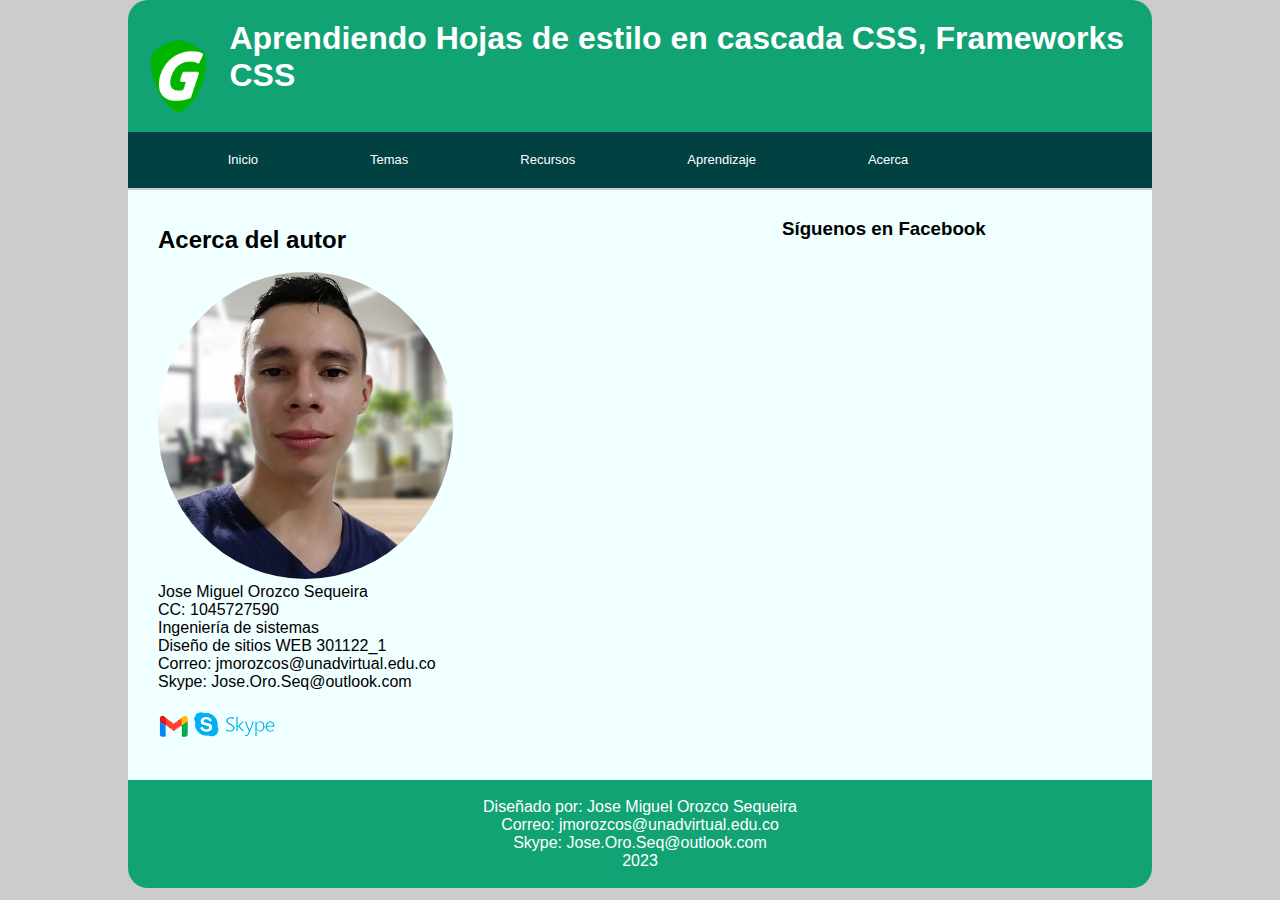
<file: Fase4/acerca.html>
<!DOCTYPE html>
<html lang="es">
<head>
    <meta charset="UTF-8">
    <meta http-equiv="X-UA-Compatible" content="IE=edge">
    <meta name="viewport" content="width=device-width, initial-scale=1.0">
    <link rel="stylesheet" type="text/css" href="styles.css"/>
    <title>Document</title>
</head>
<body>
    <header>
        <img src="images/Logo2.png" alt="Logo del sitio" height="46px" width="62px" id="logoimage">
        <h1>Aprendiendo Hojas de estilo en cascada CSS, Frameworks CSS</H1></header>
<Nav>
    <ul class="menu">
        <li><a href="index.html">Inicio</a></li>
        <li><a href="#">Temas</a>
            <ul>
                <li><a href="tema1.html">Hojas CSS</a></li>
                <li><a href="tema2.html">Frameworks</a></li>
            </ul>
        </li>
        <li><a href="#">Recursos</a>
        <ul>
            <li><a href="recurso1.html">Videos</a></li>
            <li><a href="recurso2.html">Audios</a></li>
        </ul>
        </li>
        <li><a href="#">Aprendizaje</a>
            <ul>
                <li><a href="cuestionario.html">cuestionario</a></li>
            </ul>
        </li>
        <li><a href="acerca.html">Acerca</a></li>
    </ul>
</Nav>
    <section>
        <article>
            <br><br>
            
            <h2>Acerca del autor</h2> <br>
            <img src="images/profile.png" alt="" id="imgprofile"> <br>
            <p>Jose Miguel Orozco Sequeira</p>
            <p>CC: 1045727590</p>
            <p>Ingeniería de sistemas</p>
            <p>Diseño de sitios WEB 301122_1</p>
            <p>Correo: jmorozcos@unadvirtual.edu.co</p>
            <p>Skype: Jose.Oro.Seq@outlook.com</p>
            <br>
            <a id="gmail-icon" href="https://mail.google.com/" rel="nofollow" target="_blank"><img src="images/link-gmail.png" alt="Facebook"></a>

            <a id="skype-icon" href="https://join.skype.com/invite/t0SenybDRQLU" rel="nofollow" target="_blank"><img src="images/link-skype.png" alt="Facebook"></a>

            <br> <br> <br>

        </article>
        <aside> <br><h3>Síguenos en Facebook</h3> <br>
            <iframe src="https://www.facebook.com/plugins/page.php?href=https%3A%2F%2Ffacebook.com%2FUniversidadUNAD%2F&tabs=timeline&width=340&height=500&small_header=false&adapt_container_width=true&hide_cover=false&show_facepile=true&appId" width="340" height="500" style="border:none;overflow:hidden" scrolling="no" frameborder="0" allowfullscreen="true" allow="autoplay; clipboard-write; encrypted-media; picture-in-picture; web-share"></iframe>
        </aside>
    </section>
    <Footer>
        <br><p>Diseñado por: Jose Miguel Orozco Sequeira</p>
        <p>Correo: jmorozcos@unadvirtual.edu.co</p>
        <p>Skype: Jose.Oro.Seq@outlook.com</p>
        <p>2023</p> <br>
    </Footer>
</body>
</html>
</file>
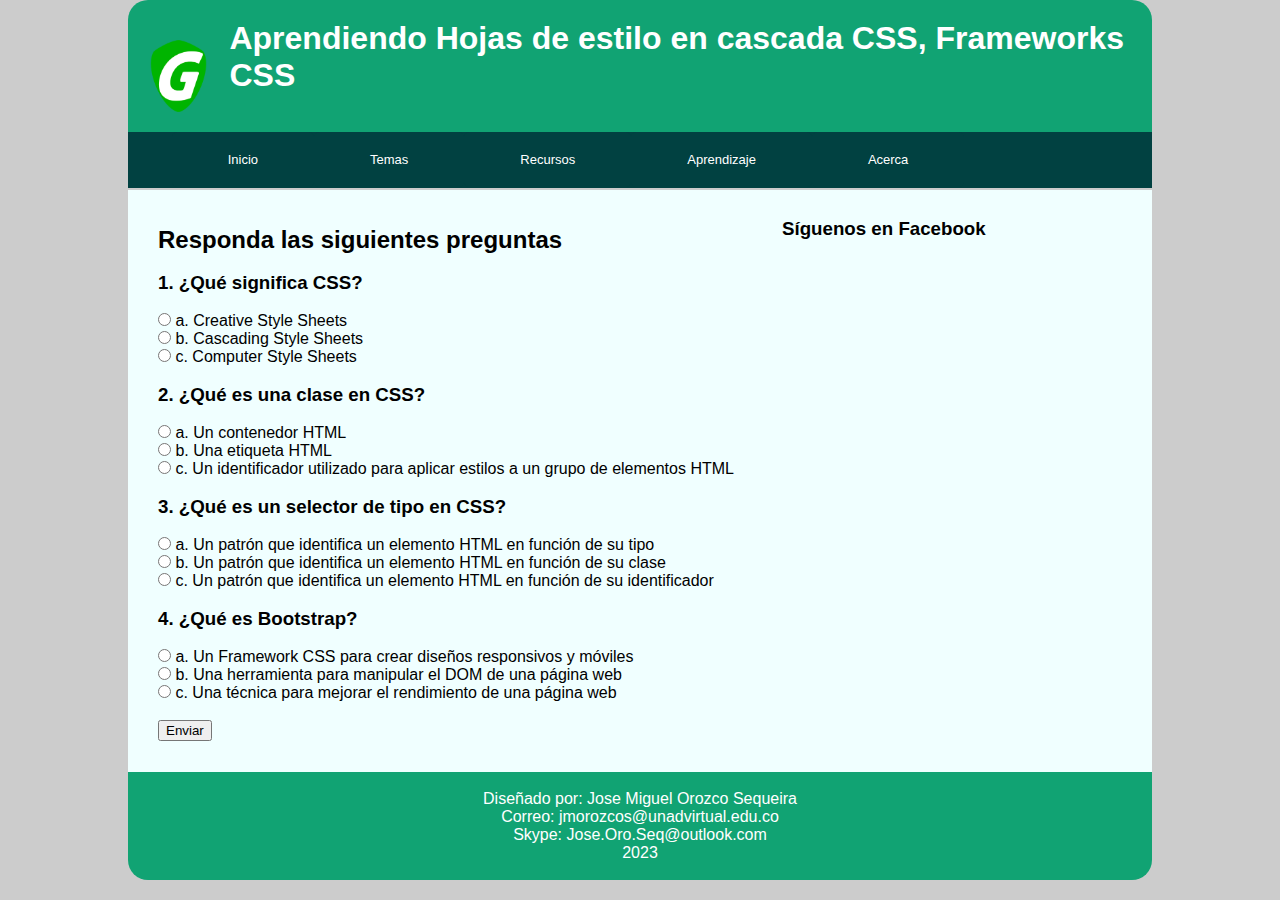
<file: Fase4/cuestionario.html>
<!DOCTYPE html>
<html lang="es">
<head>
    <meta charset="UTF-8">
    <meta http-equiv="X-UA-Compatible" content="IE=edge">
    <meta name="viewport" content="width=device-width, initial-scale=1.0">
    <link rel="stylesheet" type="text/css" href="styles.css"/>
    <title>Document</title>
</head>
<body>
    <header>
        <img src="images/Logo2.png" alt="Logo del sitio" height="46px" width="62px" id="logoimage">
        <h1>Aprendiendo Hojas de estilo en cascada CSS, Frameworks CSS</H1></header>
<Nav>
    <ul class="menu">
        <li><a href="index.html">Inicio</a></li>
        <li><a href="#">Temas</a>
            <ul>
                <li><a href="tema1.html">Hojas CSS</a></li>
                <li><a href="tema2.html">Frameworks</a></li>
            </ul>
        </li>
        <li><a href="#">Recursos</a>
        <ul>
            <li><a href="recurso1.html">Videos</a></li>
            <li><a href="recurso2.html">Audios</a></li>
        </ul>
        </li>
        <li><a href="#">Aprendizaje</a>
            <ul>
                <li><a href="cuestionario.html">cuestionario</a></li>
                
            </ul>
        </li>
        <li><a href="acerca.html">Acerca</a></li>
    </ul>
</Nav>
    <section>
        <article>
            <br><br>
            
            <h2 id="resultado">Responda las siguientes preguntas</h2> <br>
            <div>
                <form name="formulario">
                    <h3>1. ¿Qué significa CSS?</h3> <br>
                    <input type="radio" name="r1" value="a"> a. Creative Style Sheets <br>
                    <input type="radio" name="r1" value="b"> b. Cascading Style Sheets <br>
                    <input type="radio" name="r1" value="c"> c. Computer Style Sheets <br>
                    <br>
                    <h3>2.	¿Qué es una clase en CSS?</h3> <br>
                    <input type="radio" name="r2" value="a"> a. Un contenedor HTML <br>
                    <input type="radio" name="r2" value="b"> b. Una etiqueta HTML <br>
                    <input type="radio" name="r2" value="c"> c. Un identificador utilizado para aplicar estilos a un grupo de elementos HTML<br>
                    <br>
                    <h3>3.	¿Qué es un selector de tipo en CSS? </h3> <br>
                    <input type="radio" name="r3" value="a"> a. Un patrón que identifica un elemento HTML en función de su tipo <br>
                    <input type="radio" name="r3" value="b"> b. Un patrón que identifica un elemento HTML en función de su clase <br>
                    <input type="radio" name="r3" value="c"> c. Un patrón que identifica un elemento HTML en función de su identificador <br>
                    <br>
                    <h3>4.	¿Qué es Bootstrap?  </h3> <br>
                    <input type="radio" name="r4" value="a"> a. Un Framework CSS para crear diseños responsivos y móviles <br>
                    <input type="radio" name="r4" value="b"> b. Una herramienta para manipular el DOM de una página web <br>
                    <input type="radio" name="r4" value="c"> c. Una técnica para mejorar el rendimiento de una página web <br>
                    <br>
                    <input type="button" value="Enviar" onclick="procesarRespuestas()">
                </form>
            </div>
        <script src="js/script.js"></script>    
        
            <!--<h2>Hojas de estilo en cascada</h2> <br>
            <p>En este espacio encontrarás un video explicativo con todo lo relacionado con CSS.</p> <br>

            <iframe width="560" height="315" src="https://www.youtube.com/embed/9qVOVJ-z2o4" title="YouTube video player" frameborder="0" allow="accelerometer; autoplay; clipboard-write; encrypted-media; gyroscope; picture-in-picture" allowfullscreen></iframe> <br> <br>
            
            <a href="https://www.youtube.com/watch?v=9qVOVJ-z2o4" rel="nofollow" target="_blank">Curso de CSS desde CERO</a>-->

        </article>
        <aside> <br><h3>Síguenos en Facebook</h3> <br>
            <iframe src="https://www.facebook.com/plugins/page.php?href=https%3A%2F%2Ffacebook.com%2FUniversidadUNAD%2F&tabs=timeline&width=340&height=500&small_header=false&adapt_container_width=true&hide_cover=false&show_facepile=true&appId" width="340" height="500" style="border:none;overflow:hidden" scrolling="no" frameborder="0" allowfullscreen="true" allow="autoplay; clipboard-write; encrypted-media; picture-in-picture; web-share"></iframe>
        </aside>
    </section>
    <Footer>
        <br><p>Diseñado por: Jose Miguel Orozco Sequeira</p>
        <p>Correo: jmorozcos@unadvirtual.edu.co</p>
        <p>Skype: Jose.Oro.Seq@outlook.com</p>
        <p>2023</p> <br>
    </Footer>
</body>
</html>
</file>
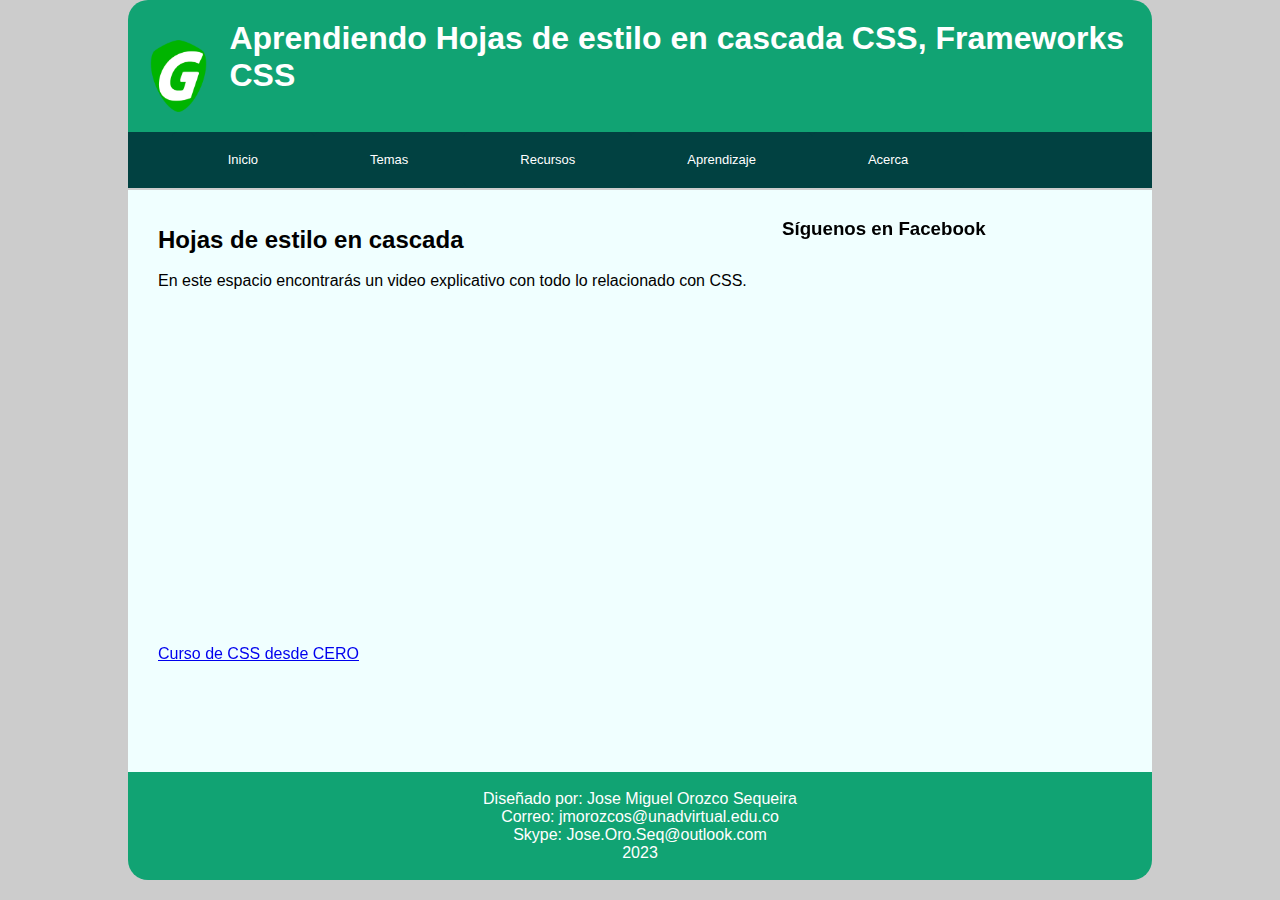
<file: Fase4/recurso1.html>
<!DOCTYPE html>
<html lang="es">
<head>
    <meta charset="UTF-8">
    <meta http-equiv="X-UA-Compatible" content="IE=edge">
    <meta name="viewport" content="width=device-width, initial-scale=1.0">
    <link rel="stylesheet" type="text/css" href="styles.css"/>
    <title>Document</title>
</head>
<body>
    <header>
        <img src="images/Logo2.png" alt="Logo del sitio" height="46px" width="62px" id="logoimage">
        <h1>Aprendiendo Hojas de estilo en cascada CSS, Frameworks CSS</H1></header>
<Nav>
    <ul class="menu">
        <li><a href="index.html">Inicio</a></li>
        <li><a href="#">Temas</a>
            <ul>
                <li><a href="tema1.html">Hojas CSS</a></li>
                <li><a href="tema2.html">Frameworks</a></li>
            </ul>
        </li>
        <li><a href="#">Recursos</a>
        <ul>
            <li><a href="recurso1.html">Videos</a></li>
            <li><a href="recurso2.html">Audios</a></li>
        </ul>
        </li>
        <li><a href="#">Aprendizaje</a>
            <ul>
                <li><a href="cuestionario.html">cuestionario</a></li>
            </ul>
        </li>
        <li><a href="acerca.html">Acerca</a></li>
    </ul>
</Nav>
    <section>
        <article>
            <br><br>
            
            <h2>Hojas de estilo en cascada</h2> <br>
            <p>En este espacio encontrarás un video explicativo con todo lo relacionado con CSS.</p> <br>

            <iframe width="560" height="315" src="https://www.youtube.com/embed/9qVOVJ-z2o4" title="YouTube video player" frameborder="0" allow="accelerometer; autoplay; clipboard-write; encrypted-media; gyroscope; picture-in-picture" allowfullscreen></iframe> <br> <br>
            
            <a href="https://www.youtube.com/watch?v=9qVOVJ-z2o4" rel="nofollow" target="_blank">Curso de CSS desde CERO</a>

        </article>
        <aside> <br><h3>Síguenos en Facebook</h3> <br>
            <iframe src="https://www.facebook.com/plugins/page.php?href=https%3A%2F%2Ffacebook.com%2FUniversidadUNAD%2F&tabs=timeline&width=340&height=500&small_header=false&adapt_container_width=true&hide_cover=false&show_facepile=true&appId" width="340" height="500" style="border:none;overflow:hidden" scrolling="no" frameborder="0" allowfullscreen="true" allow="autoplay; clipboard-write; encrypted-media; picture-in-picture; web-share"></iframe>
        </aside>
    </section>
    <Footer>
        <br><p>Diseñado por: Jose Miguel Orozco Sequeira</p>
        <p>Correo: jmorozcos@unadvirtual.edu.co</p>
        <p>Skype: Jose.Oro.Seq@outlook.com</p>
        <p>2023</p> <br>
    </Footer>
</body>
</html>
</file>
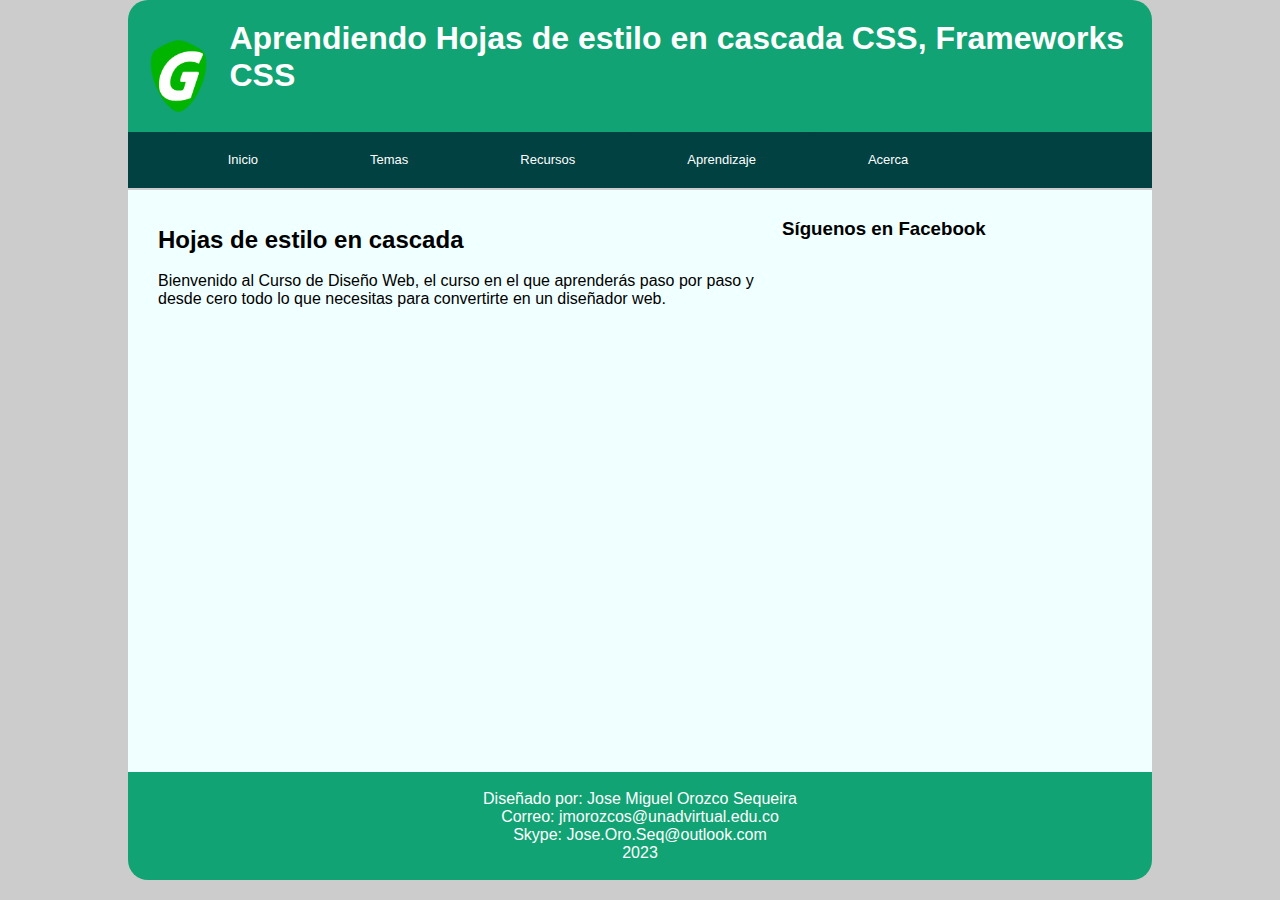
<file: Fase4/recurso2.html>
<!DOCTYPE html>
<html lang="es">
<head>
    <meta charset="UTF-8">
    <meta http-equiv="X-UA-Compatible" content="IE=edge">
    <meta name="viewport" content="width=device-width, initial-scale=1.0">
    <link rel="stylesheet" type="text/css" href="styles.css"/>
    <title>Document</title>
</head>
<body>
    <header>
        <img src="images/Logo2.png" alt="Logo del sitio" height="46px" width="62px" id="logoimage">
        <h1>Aprendiendo Hojas de estilo en cascada CSS, Frameworks CSS</H1></header>
<Nav>
    <ul class="menu">
        <li><a href="index.html">Inicio</a></li>
        <li><a href="#">Temas</a>
            <ul>
                <li><a href="tema1.html">Hojas CSS</a></li>
                <li><a href="tema2.html">Frameworks</a></li>
            </ul>
        </li>
        <li><a href="#">Recursos</a>
        <ul>
            <li><a href="recurso1.html">Videos</a></li>
            <li><a href="recurso2.html">Audios</a></li>
        </ul>
        </li>
        <li><a href="#">Aprendizaje</a>
            <ul>
                <li><a href="cuestionario.html">cuestionario</a></li>
            </ul>
        </li>
        <li><a href="acerca.html">Acerca</a></li>
    </ul>
</Nav>
    <section>
        <article>
            <br><br>
            
            <h2>Hojas de estilo en cascada</h2> <br>
            <p id="P1">
                Bienvenido al Curso de Diseño Web, el curso en el que aprenderás paso por paso y desde cero todo lo que necesitas para convertirte en un diseñador web.
            </p> <br>
            <iframe width="560" height="315" src="https://www.youtube.com/embed/kUldWAdmee8" title="YouTube video player" frameborder="0" allow="accelerometer; autoplay; clipboard-write; encrypted-media; gyroscope; picture-in-picture" allowfullscreen></iframe>

        </article>
        <aside> <br><h3>Síguenos en Facebook</h3> <br>
            <iframe src="https://www.facebook.com/plugins/page.php?href=https%3A%2F%2Ffacebook.com%2FUniversidadUNAD%2F&tabs=timeline&width=340&height=500&small_header=false&adapt_container_width=true&hide_cover=false&show_facepile=true&appId" width="340" height="500" style="border:none;overflow:hidden" scrolling="no" frameborder="0" allowfullscreen="true" allow="autoplay; clipboard-write; encrypted-media; picture-in-picture; web-share"></iframe>
        </aside>
    </section>
    <Footer>
        <br><p>Diseñado por: Jose Miguel Orozco Sequeira</p>
        <p>Correo: jmorozcos@unadvirtual.edu.co</p>
        <p>Skype: Jose.Oro.Seq@outlook.com</p>
        <p>2023</p> <br>
    </Footer>
</body>
</html>
</file>
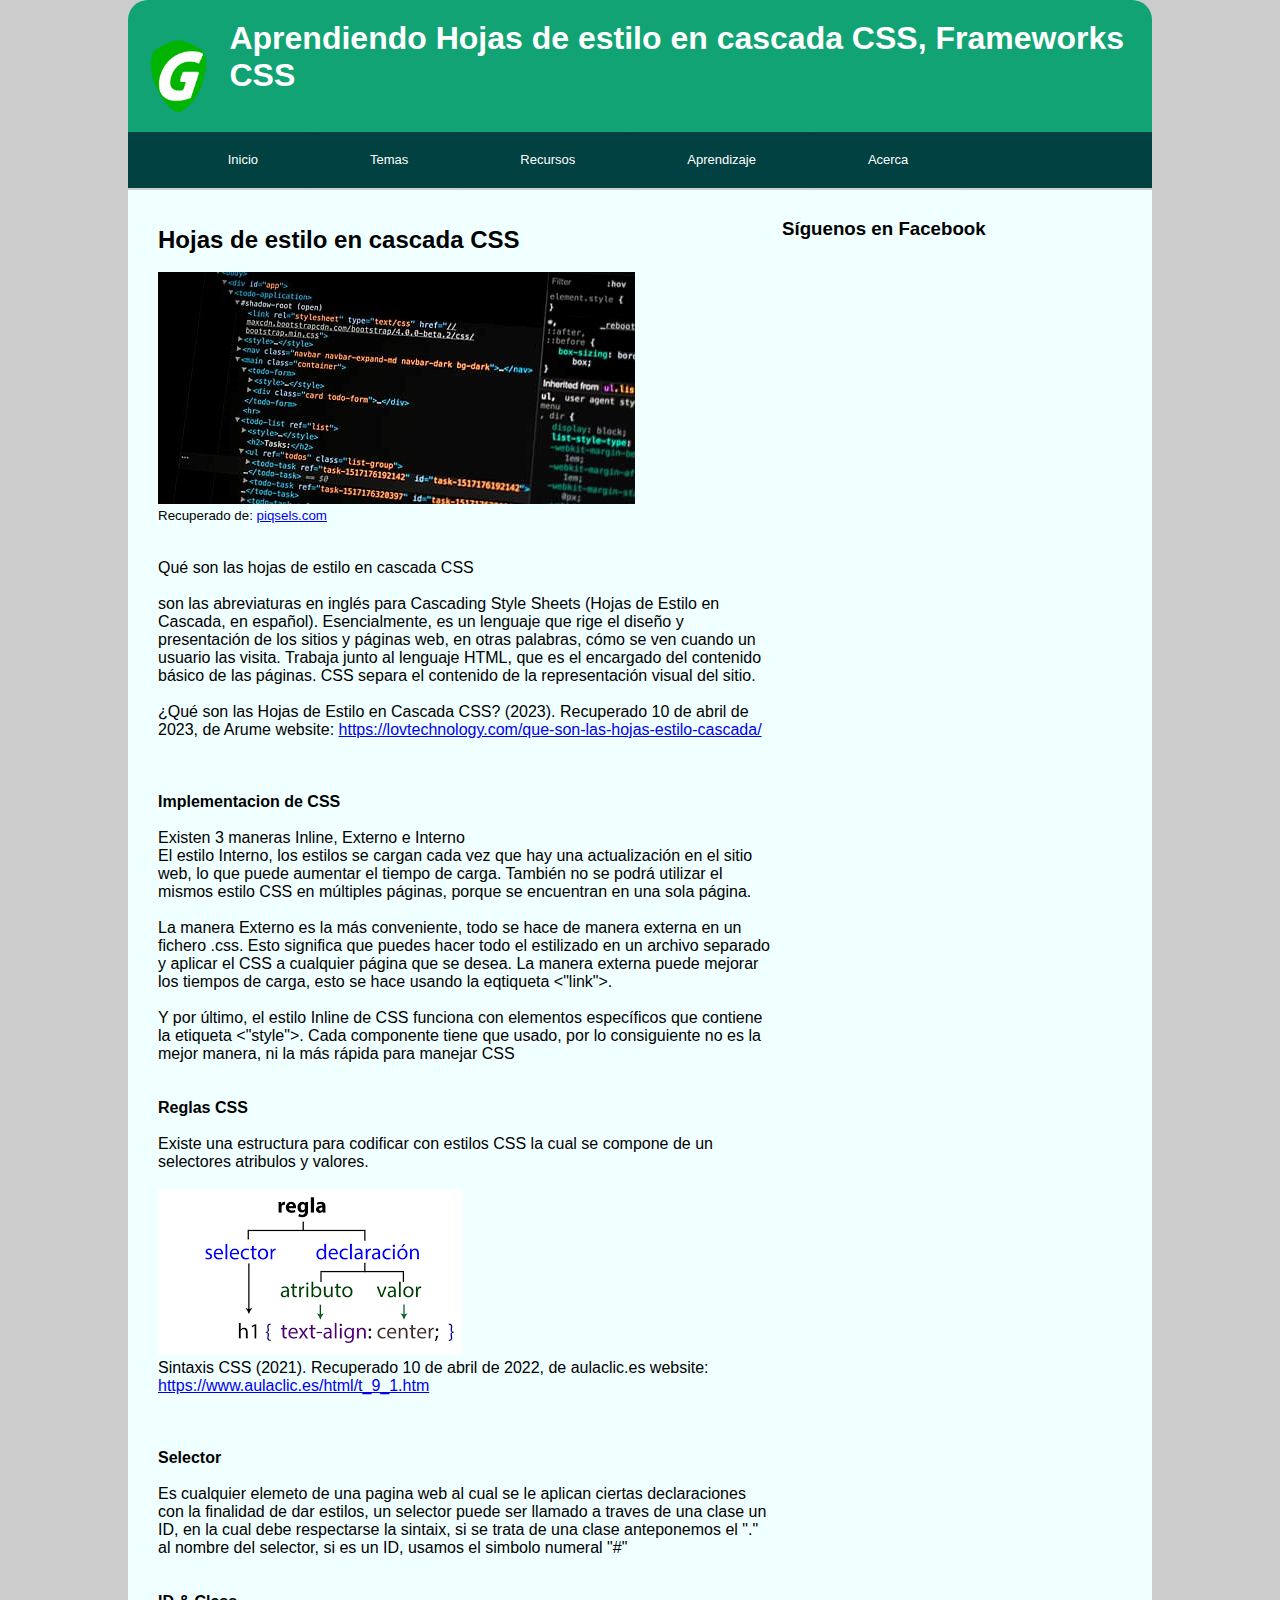
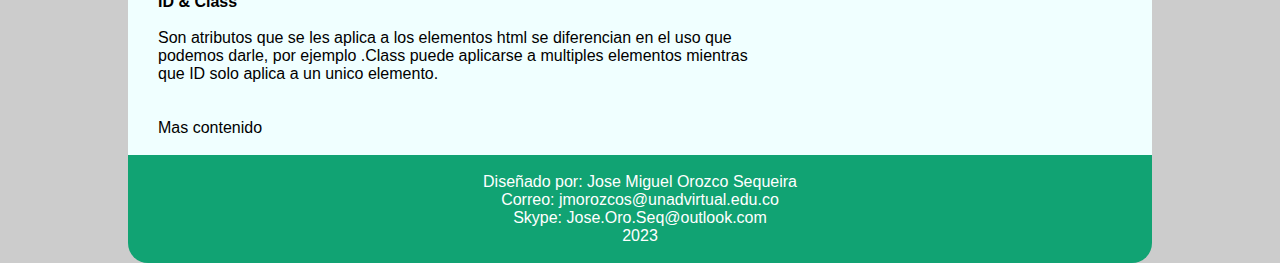
<file: Fase4/tema1.html>
<!DOCTYPE html>
<html lang="es">
<head>
    <meta charset="UTF-8">
    <meta http-equiv="X-UA-Compatible" content="IE=edge">
    <meta name="viewport" content="width=device-width, initial-scale=1.0">
    <link rel="stylesheet" type="text/css" href="styles.css"/>
    <title>Document</title>
</head>
<body>
    <header>
        <img src="images/Logo2.png" alt="Logo del sitio" height="46px" width="62px" id="logoimage">
        <h1>Aprendiendo Hojas de estilo en cascada CSS, Frameworks CSS</H1></header>
<Nav>
    <ul class="menu">
        <li><a href="index.html">Inicio</a></li>
        <li><a href="#">Temas</a>
            <ul>
                <li><a href="tema1.html">Hojas CSS</a></li>
                <li><a href="tema2.html">Frameworks</a></li>
            </ul>
        </li>
        <li><a href="#">Recursos</a>
        <ul>
            <li><a href="recurso1.html">Videos</a></li>
            <li><a href="recurso2.html">Audios</a></li>
        </ul>
        </li>
        <li><a href="#">Aprendizaje</a>
            <ul>
                <li><a href="cuestionario.html">cuestionario</a></li>
            </ul>
        </li>
        <li><a href="acerca.html">Acerca</a></li>
    </ul>
</Nav>
    <section>
        <article>
            <br><br>
            
            <h2>Hojas de estilo en cascada CSS</h2> <br>
            <img src="images/code-text-screen.jpg" alt="Hojas de estilo"> <br>
            <p id="foto1">Recuperado de: <a href="https://www.piqsels.com/es/search?q=captura+de+pantalla&page=3" rel="nofollow" target="_blank">piqsels.com</a> </p> 
            <br><br>
            
            <p> Qué son las hojas de estilo en cascada  CSS <br><br>son las abreviaturas en inglés para Cascading Style Sheets (Hojas de Estilo en Cascada, en español). Esencialmente, es un lenguaje que rige el diseño y presentación de los sitios y páginas web, en otras palabras, cómo se ven cuando un usuario las visita. Trabaja junto al lenguaje HTML, que es el encargado del contenido básico de las páginas. CSS separa el contenido de la representación visual del sitio. <br> <br>

            <p>¿Qué son las Hojas de Estilo en Cascada CSS? (2023). Recuperado 10 de abril de 2023, de Arume website: <a href="https://lovtechnology.com/que-son-las-hojas-estilo-cascada/" rel="nofollow" target="_blank">https://lovtechnology.com/que-son-las-hojas-estilo-cascada/</a> </p>
            <br><br> <br>
            <h4>Implementacion de CSS</h4> <br>
            <p>Existen 3 maneras Inline, Externo e Interno</p>
            <p>El estilo Interno, los estilos se cargan cada vez que hay una actualización en el sitio web, lo que puede aumentar el tiempo de carga. También no se podrá utilizar el mismos estilo CSS en múltiples páginas, porque se encuentran en una sola página.
            <br> <br>
            La manera Externo  es la más conveniente, todo se hace de manera externa en un fichero .css. Esto significa que puedes hacer todo el estilizado en un archivo separado y aplicar el CSS a cualquier página que se desea. La manera  externa puede mejorar los tiempos de carga, esto se hace usando la eqtiqueta <"link">.
            <br> <br>
            Y por último, el estilo Inline de CSS funciona con elementos específicos que contiene la etiqueta <"style">. Cada componente tiene que usado, por lo consiguiente no es la mejor manera, ni la más rápida para manejar CSS </p>
            <br> <br>

            <h4>Reglas CSS</h4> <br>
            <p>Existe una estructura para codificar con estilos CSS la cual se compone de un selectores atribulos y valores.</p>  <br>
            <img src="images/regla-css.png" alt="">
            <p>Sintaxis CSS (2021). Recuperado 10 de abril de 2022, de aulaclic.es website: <a href="https://www.aulaclic.es/html/t_9_1.htm" rel="nofollow" target="_blank">https://www.aulaclic.es/html/t_9_1.htm</a></p>
            <br> <br> <br>

            <h4>Selector</h4> <br>
            <p>Es cualquier elemeto de una pagina web al cual se le aplican ciertas declaraciones con la finalidad de dar estilos, un selector puede ser llamado a traves de una clase un ID, en la cual debe respectarse la sintaix, si se trata de una clase anteponemos el "." al nombre del selector,  si es un ID, usamos el simbolo numeral "#" </p> <br> <br>

            <h4>ID & Class</h4> <br>
            <p>Son atributos que se les aplica a los elementos html se diferencian en el uso que podemos darle, por ejemplo .Class puede aplicarse a multiples elementos mientras que ID solo aplica a un unico elemento.</p> <br> <br>
            
            <p>Mas contenido</p> <br>

        </article>
        <aside> <br><h3>Síguenos en Facebook</h3> <br>
            <iframe src="https://www.facebook.com/plugins/page.php?href=https%3A%2F%2Ffacebook.com%2FUniversidadUNAD%2F&tabs=timeline&width=340&height=500&small_header=false&adapt_container_width=true&hide_cover=false&show_facepile=true&appId" width="340" height="500" style="border:none;overflow:hidden" scrolling="no" frameborder="0" allowfullscreen="true" allow="autoplay; clipboard-write; encrypted-media; picture-in-picture; web-share"></iframe>
        </aside>
    </section>
    <Footer>
        <br><p>Diseñado por: Jose Miguel Orozco Sequeira</p>
        <p>Correo: jmorozcos@unadvirtual.edu.co</p>
        <p>Skype: Jose.Oro.Seq@outlook.com</p>
        <p>2023</p> <br>
    </Footer>
</body>
</html>
</file>
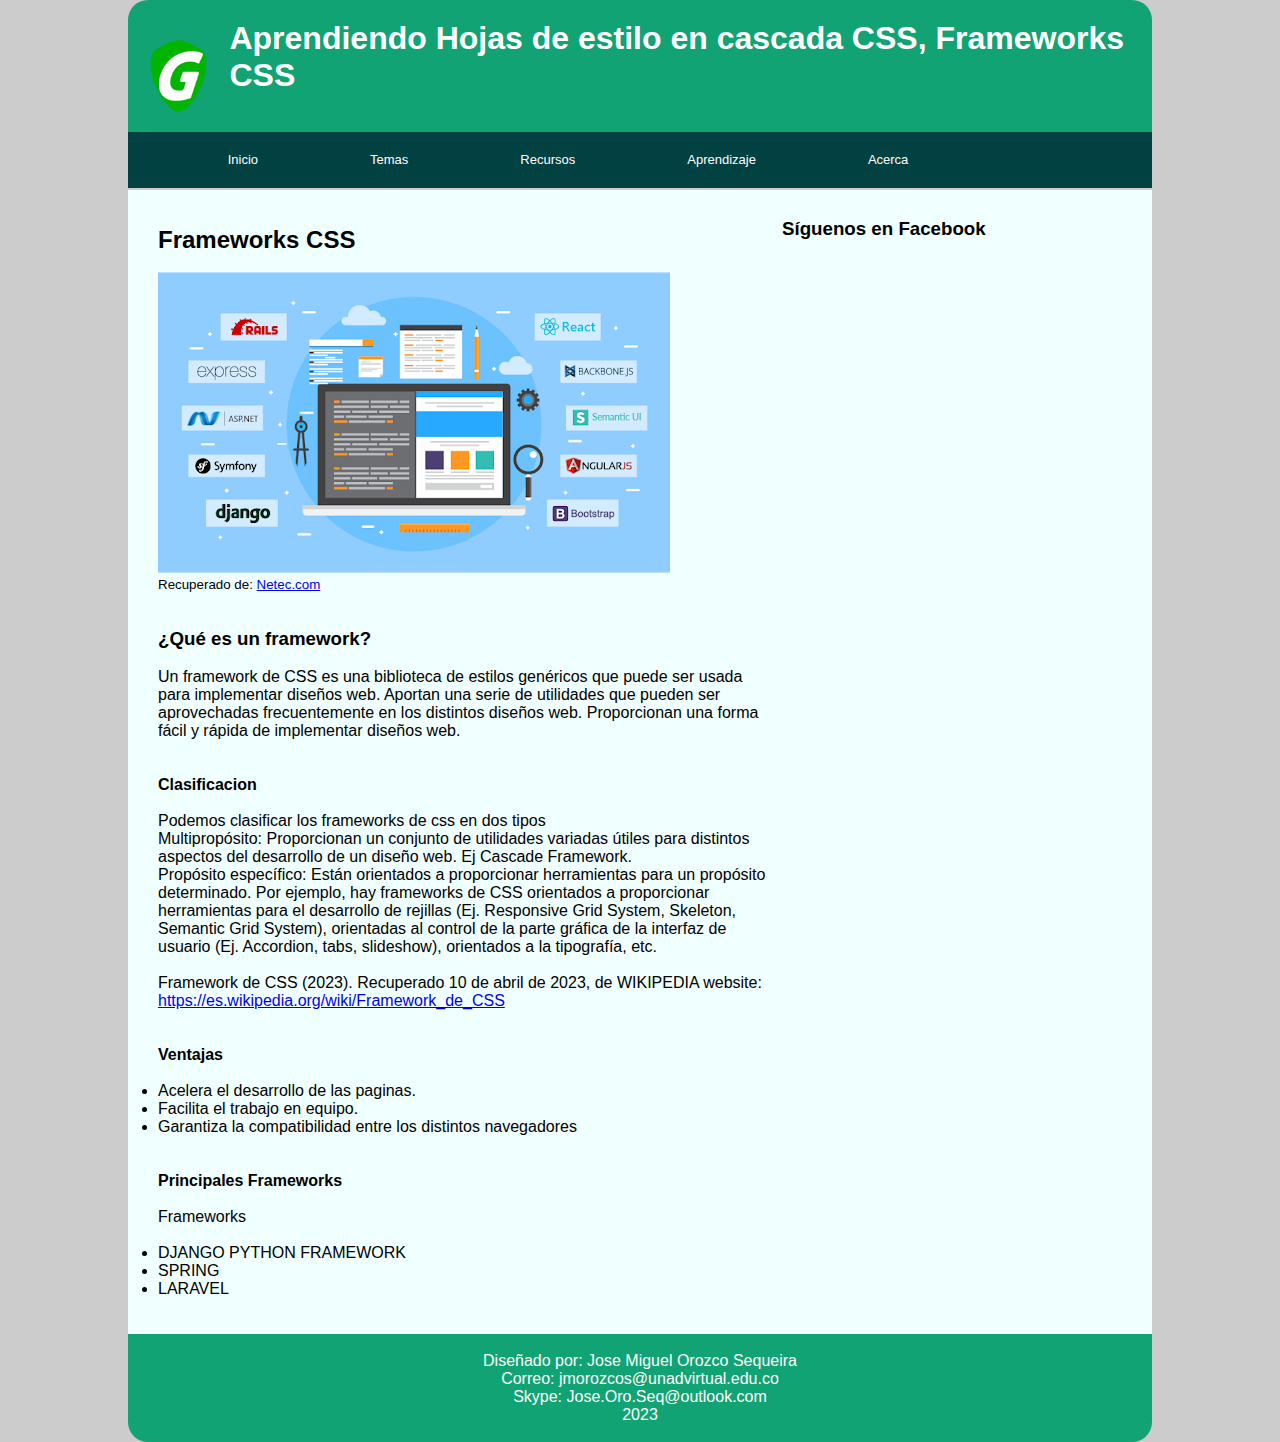
<file: Fase4/tema2.html>
<!DOCTYPE html>
<html lang="es">
<head>
    <meta charset="UTF-8">
    <meta http-equiv="X-UA-Compatible" content="IE=edge">
    <meta name="viewport" content="width=device-width, initial-scale=1.0">
    <link rel="stylesheet" type="text/css" href="styles.css"/>
    <title>Document</title>
</head>
<body>
    <header>
        <img src="images/Logo2.png" alt="Logo del sitio" height="46px" width="62px" id="logoimage">
        <h1>Aprendiendo Hojas de estilo en cascada CSS, Frameworks CSS</H1></header>
<Nav>
    <ul class="menu">
        <li><a href="index.html">Inicio</a></li>
        <li><a href="#">Temas</a>
            <ul>
                <li><a href="tema1.html">Hojas CSS</a></li>
                <li><a href="tema2.html">Frameworks</a></li>
            </ul>
        </li>
        <li><a href="#">Recursos</a>
        <ul>
            <li><a href="recurso1.html">Videos</a></li>
            <li><a href="recurso2.html">Audios</a></li>
        </ul>
        </li>
        <li><a href="#">Aprendizaje</a>
            <ul>
                <li><a href="cuestionario.html">cuestionario</a></li>
            </ul>
        </li>
        <li><a href="acerca.html">Acerca</a></li>
    </ul>
</Nav>
    <section>
        <article>
            <br><br>
            
            <h2>Frameworks CSS</h2> <br>
            <img src="images/frameworks.png" alt="Framework"> <br>
            <p id="foto1">Recuperado de: <a href="https://www.netec.com/post/que-es-un-framework-y-para-que-se-utiliza" rel="nofollow" target="_blank">Netec.com</a> </p> 
            <br><br>

            <p> <h3>¿Qué es un framework?</h3> <br>
                <p> Un framework de CSS es una biblioteca de estilos genéricos que puede ser usada para implementar diseños web. Aportan una serie de utilidades que pueden ser aprovechadas frecuentemente en los distintos diseños web. 
                Proporcionan una forma fácil y rápida de implementar diseños web.</p> <br><br>
                
                <h4>Clasificacion</h4> <br>

                <p>Podemos clasificar los frameworks de css en dos tipos<br>
                Multipropósito: Proporcionan un conjunto de utilidades variadas útiles para distintos aspectos del desarrollo de un diseño web. Ej Cascade Framework. <br>
                Propósito específico: Están orientados a proporcionar herramientas para un propósito determinado. Por ejemplo, hay frameworks de CSS orientados a proporcionar herramientas para el desarrollo de rejillas (Ej. Responsive Grid System, Skeleton, Semantic Grid System), orientadas al control de la parte gráfica de la interfaz de usuario (Ej. Accordion, tabs, slideshow), orientados a la tipografía, etc.</p> <br>
            
                <p>Framework de CSS (2023). Recuperado 10 de abril de 2023, de WIKIPEDIA website: <a href="https://es.wikipedia.org/wiki/Framework_de_CSS" rel="nofollow" target="_blank">https://es.wikipedia.org/wiki/Framework_de_CSS</a></p> <br> <br>

                <h4>Ventajas</h4> <br>

                   <li>Acelera el desarrollo de las paginas.</li>
                   <li>Facilita el trabajo en equipo.</li>
                   <li>Garantiza la compatibilidad entre los distintos navegadores</li>  <br> <br>

                <h4>Principales Frameworks</h4> <br>
                <p>Frameworks</p> <br>
                   <li>DJANGO PYTHON FRAMEWORK</li>
                   <li>SPRING</li>
                   <li>LARAVEL</li>  <br> <br>


        </article>
        <aside> <br><h3>Síguenos en Facebook</h3> <br>
            <iframe src="https://www.facebook.com/plugins/page.php?href=https%3A%2F%2Ffacebook.com%2FUniversidadUNAD%2F&tabs=timeline&width=340&height=500&small_header=false&adapt_container_width=true&hide_cover=false&show_facepile=true&appId" width="340" height="500" style="border:none;overflow:hidden" scrolling="no" frameborder="0" allowfullscreen="true" allow="autoplay; clipboard-write; encrypted-media; picture-in-picture; web-share"></iframe>
        </aside>
    </section>
    <Footer>
        <br><p>Diseñado por: Jose Miguel Orozco Sequeira</p>
        <p>Correo: jmorozcos@unadvirtual.edu.co</p>
        <p>Skype: Jose.Oro.Seq@outlook.com</p>
        <p>2023</p> <br>
    </Footer>
</body>
</html>
</file>
<file: Fase3/styles.css>
* {
    margin: 0px;
}

header {
    display: flex;
    flex-direction: row;
    justify-content: space-between;
    color: white; background-color:rgb(17, 163, 115);
    padding: 20px;
    border-top-left-radius: 20px;
    border-top-right-radius: 20px;
}

#logoimage{
    padding-right: 20px;
    padding-top: 20px;
    width: 66px;
    height: 72px;
}

body {
    background-color: #CCC;
    width: 90%;
    max-width: 1024px;
    margin: auto;
    padding-left: 30px;
    padding-right: 30px;
}

header h1{
    font-family: Verdana, Geneva, Tahoma, sans-serif;
}

nav{
    background-color: rgb(1, 65, 65); color: white;
    font-family: Verdana, Geneva, Tahoma, sans-serif;
    padding-left: 30px;
    padding-right: 30px;
    
}

.menu{
    display: flex;
    flex-direction: row;
    justify-content: center;
    align-items: flex-start;
    text-align: center;
    font-family: Verdana, Geneva, Tahoma, sans-serif;
    font-size: small;
    width: 740px;
    height: 56px;
    list-style-type: none;
    margin-bottom: 2px;
    
}   

.menu>li{
    float: left;
}


.menu>li a{
    background-color: rgb(1, 65, 65);
    color: white;
    text-decoration: none;
    padding: 20px 56px;
    display: block;
    border-color: white;
    border-radius: 5px;
}

.menu li a:hover{
    background-color: rgb(17, 163, 115);
}

.menu li ul{
    display: none;
    margin-left: auto;
    margin-right: auto;
    position: absolute;
    min-width: 140px;
}

.menu li:hover >ul{
    display: block;
}

.menu li ul li{
    position: relative;
}
.menu li ul li ul{
    right: 140px;
}

#P1 {
color: black;
}

section{
    display: grid;
    grid-template-columns: 1fr 1fr 1fr 1fr;
    font-family: Verdana, Geneva, Tahoma, sans-serif;
}
article {
    grid-column: 1/4;
    background-color:azure;
    font-family: Verdana, Geneva, Tahoma, sans-serif; color: black;
    padding-left: 30px;

}

#foto1{
    font-size: smaller;
}

.tcontenido>li a{
    font-family: Verdana, Geneva, Tahoma, sans-serif; color: rgb(17, 163, 115);
}

#imgprofile{
    border-radius: 50%;
    width: 48%;
    height: 52%;
}

aside{
    background-color: azure;
    color: black;
    padding: 10px;
    grid-column: 4/5;
    padding-right: 30px;
}

footer {
background-color: rgb(17, 163, 115);
color: white;
text-align: center;
padding: 10 px;
font-family: Verdana, Geneva, Tahoma, sans-serif;
border-bottom-left-radius: 20px;
border-bottom-right-radius: 20px;
}
</file>
<file: Fase4/styles.css>
* {
    margin: 0px;
}

header {
    display: flex;
    flex-direction: row;
    justify-content: space-between;
    color: white; background-color:rgb(17, 163, 115);
    padding: 20px;
    border-top-left-radius: 20px;
    border-top-right-radius: 20px;
}

#logoimage{
    padding-right: 20px;
    padding-top: 20px;
    width: 66px;
    height: 72px;
}

body {
    background-color: #CCC;
    width: 90%;
    max-width: 1024px;
    margin: auto;
    padding-left: 30px;
    padding-right: 30px;
}

header h1{
    font-family: Verdana, Geneva, Tahoma, sans-serif;
}

nav{
    background-color: rgb(1, 65, 65); color: white;
    font-family: Verdana, Geneva, Tahoma, sans-serif;
    padding-left: 30px;
    padding-right: 30px;
    
}

.menu{
    display: flex;
    flex-direction: row;
    justify-content: center;
    align-items: flex-start;
    text-align: center;
    font-family: Verdana, Geneva, Tahoma, sans-serif;
    font-size: small;
    width: 740px;
    height: 56px;
    list-style-type: none;
    margin-bottom: 2px;
    
}   

.menu>li{
    float: left;
}


.menu>li a{
    background-color: rgb(1, 65, 65);
    color: white;
    text-decoration: none;
    padding: 20px 56px;
    display: block;
    border-color: white;
    border-radius: 5px;
}

.menu li a:hover{
    background-color: rgb(17, 163, 115);
}

.menu li ul{
    display: none;
    margin-left: auto;
    margin-right: auto;
    position: absolute;
    min-width: 140px;
}

.menu li:hover >ul{
    display: block;
}

.menu li ul li{
    position: relative;
}
.menu li ul li ul{
    right: 140px;
}

#P1 {
color: black;
}

section{
    display: grid;
    grid-template-columns: 1fr 1fr 1fr 1fr;
    font-family: Verdana, Geneva, Tahoma, sans-serif;
}
article {
    grid-column: 1/4;
    background-color:azure;
    font-family: Verdana, Geneva, Tahoma, sans-serif; color: black;
    padding-left: 30px;

}

#foto1{
    font-size: smaller;
}

.tcontenido>li a{
    font-family: Verdana, Geneva, Tahoma, sans-serif; color: rgb(17, 163, 115);
}

#imgprofile{
    border-radius: 50%;
    width: 48%;
    height: 52%;
}

aside{
    background-color: azure;
    color: black;
    padding: 10px;
    grid-column: 4/5;
    padding-right: 30px;
}

footer {
background-color: rgb(17, 163, 115);
color: white;
text-align: center;
padding: 10 px;
font-family: Verdana, Geneva, Tahoma, sans-serif;
border-bottom-left-radius: 20px;
border-bottom-right-radius: 20px;
}
</file>
